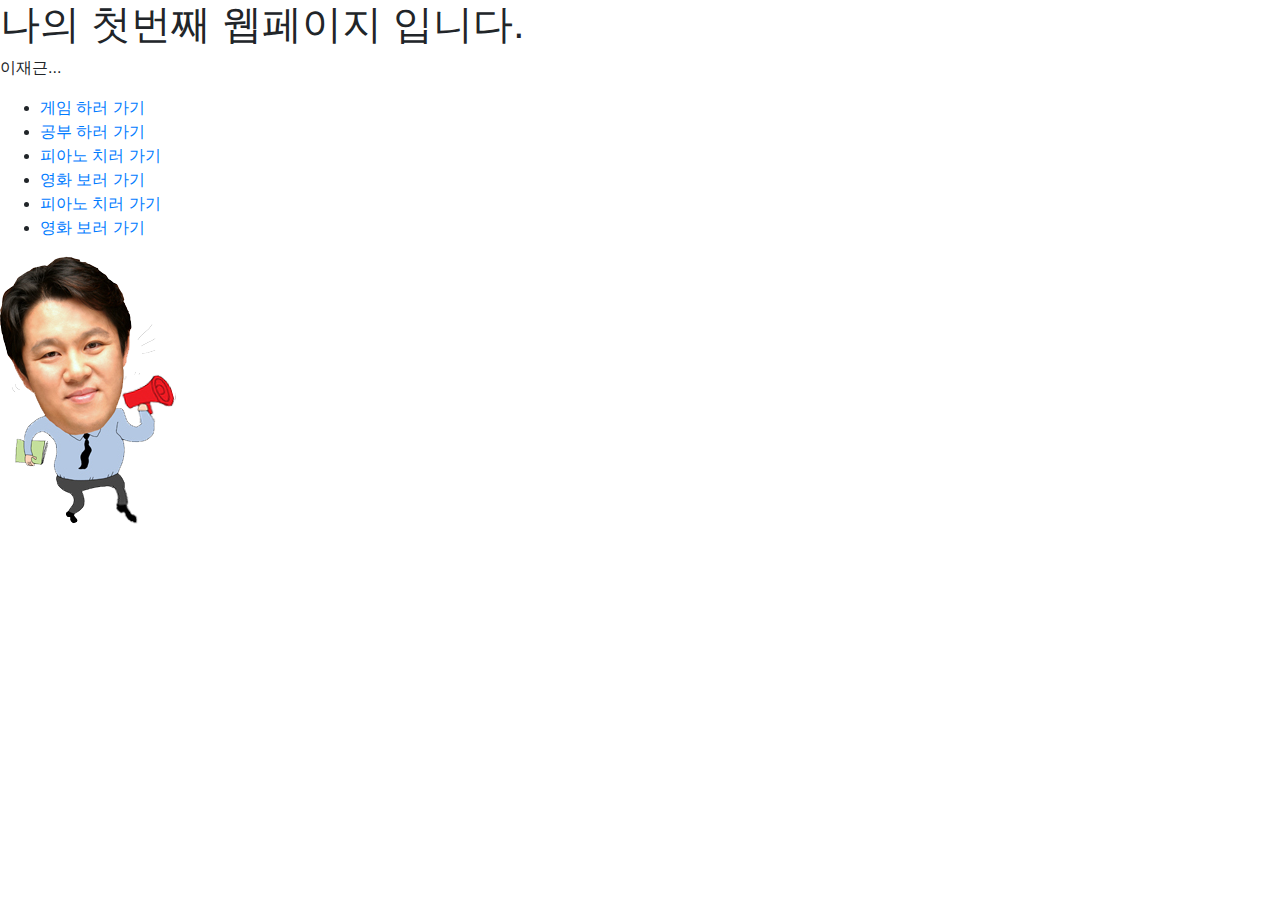
<file: Web01_Hello/WebContent/index.html>
<!DOCTYPE html>
<html>
<head>
<meta charset="UTF-8">
<title>인덱스 페이지 입니다.</title>
<!-- bootstrap css 로딩 -->
<link rel="stylesheet" href="css/bootstrap.css">
<!--                            ↑절대 경로로는 /Web01_Hello/css/bootstrap.css -->
<!-- jquery javascript 로딩 -->
<script src = "js/jquery-3.5.1.js"></script>
</head>
<body>
	<h1>나의 첫번째 웹페이지 입니다.</h1>
	<p>이재근...</p>
	<ul>
		<li><a href="game.html">게임 하러 가기</a></li>
		<li><a href="study.html">공부 하러 가기</a></li>
		<!-- piani.html movie.html 로 이동할수 있도록 링크를 작성해 보세요. -->
		<li><a href="hobby/piano.html">피아노 치러 가기</a></li>
		<li><a href="hobby/movie.html">영화 보러 가기</a></li>
		<!-- 링크를 절대 경로로 작성하기 -->
		<li><a href="/Web01_Hello/hobby/piano.html">피아노 치러 가기</a></li>
		<li><a href="/Web01_Hello/hobby/movie.html">영화 보러 가기</a></li>
	</ul>
	<img src="images/kim1.png">
</body>
</html>
</file>
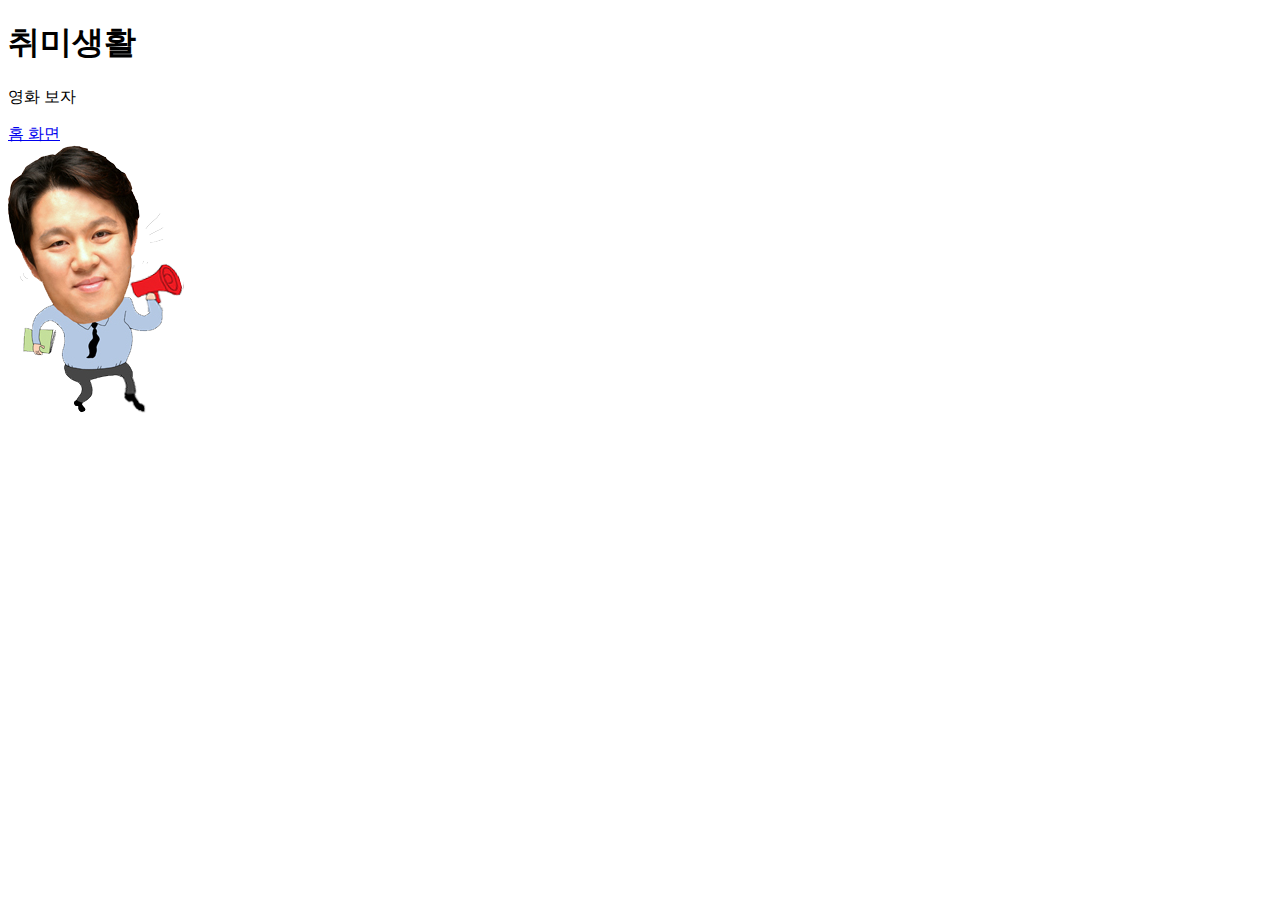
<file: Web01_Hello/WebContent/hobby/movie.html>
<!DOCTYPE html>
<html>
<head>
<meta charset="UTF-8">
<title>/hobby/movie.html</title>
</head>
<body>
	<h1>취미생활</h1>
	<p>영화 보자</p>
	<li><a href = "/Web01_Hello/index.html">홈 화면</a></li>
	<img src="../images/kim1.png">
</body>
</html>
</file>
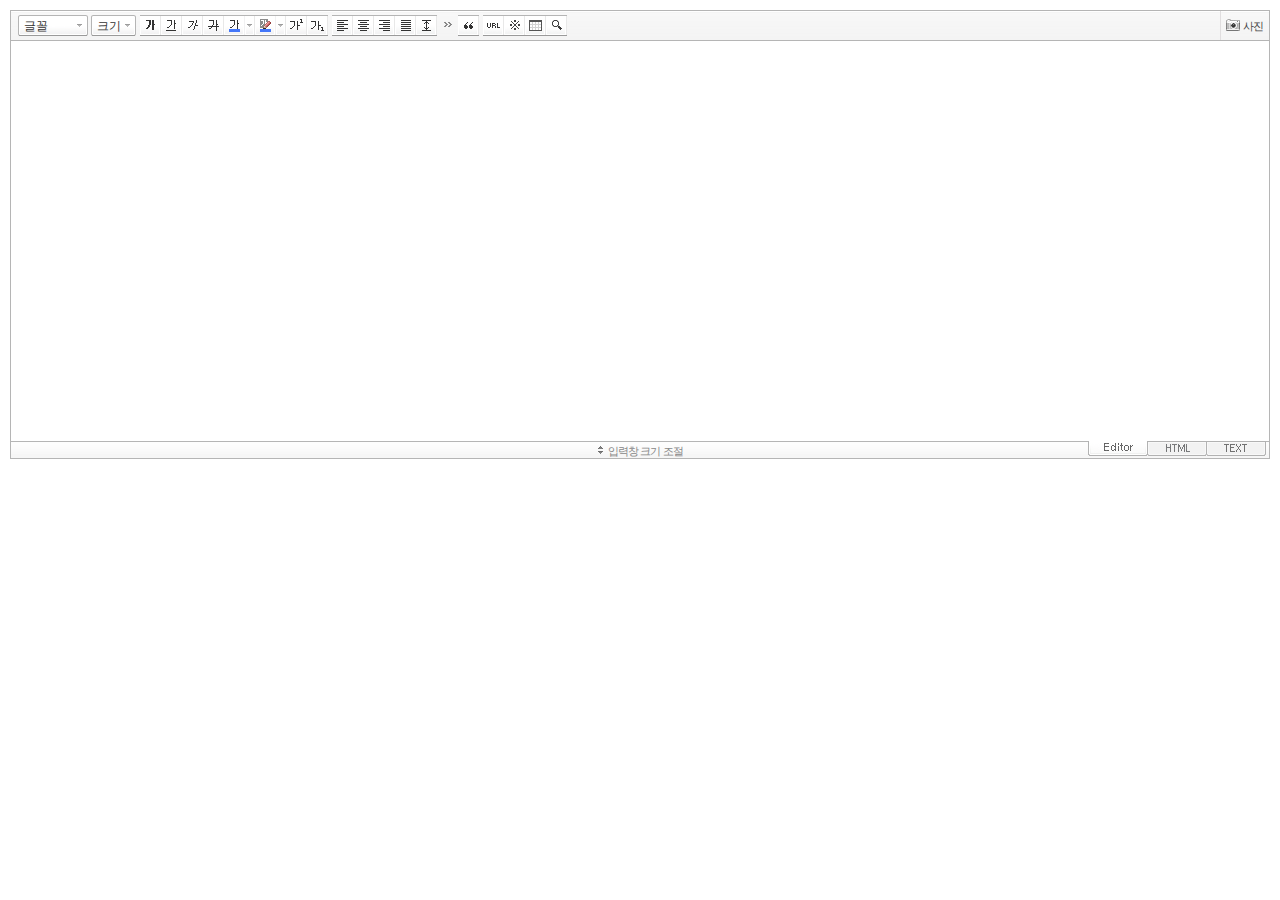
<file: Web07_Login_My/WebContent/SmartEditor/SmartEditor2Skin.html>
<!DOCTYPE HTML PUBLIC "-//W3C//DTD HTML 4.01 Transitional//EN" "http://www.w3.org/TR/html4/loose.dtd">
<html lang="ko">
<head>
<meta http-equiv="Content-Type" content="text/html; charset=utf-8">
<meta http-equiv="Content-Script-Type" content="text/javascript">
<meta http-equiv="Content-Style-Type" content="text/css">
<title>네이버 :: Smart Editor 2 &#8482;</title>
<link href="css/smart_editor2.css" rel="stylesheet" type="text/css">
<style type="text/css">
	body { margin: 10px; }
</style>
<script type="text/javascript" src="./js/jindo.min.js" charset="utf-8"></script>
<script type="text/javascript" src="./js/jindo_component.js" charset="utf-8"></script>
<script type="text/javascript" src="./js/SE2B_Configuration_Service.js" charset="utf-8"></script>	<!-- 설정 파일 -->
<script type="text/javascript" src="./js/SE2B_Configuration_General.js" charset="utf-8"></script>	<!-- 설정 파일 -->
<script type="text/javascript" src="./js/SE2BasicCreator.js" charset="utf-8"></script>

<script src='js/smarteditor2.min.js' charset='utf-8'></script>
<script src='photo_uploader/plugin/hp_SE2M_AttachQuickPhoto.js' charset='utf-8'></script>
</head>
<body>



<span id="rev"></span>

<!-- SE2 Markup Start -->	
<div id="smart_editor2">
	<div id="smart_editor2_content"><a href="#se2_iframe" class="blind">글쓰기영역으로 바로가기</a>
		<div class="se2_tool" id="se2_tool">
			
			<div class="se2_text_tool husky_seditor_text_tool">
			<ul class="se2_font_type">
				<li class="husky_seditor_ui_fontName"><button type="button" class="se2_font_family" title="글꼴"><span class="husky_se2m_current_fontName">글꼴</span></button>
					<!-- 글꼴 레이어 -->
					<div class="se2_layer husky_se_fontName_layer">
						<div class="se2_in_layer">
							<ul class="se2_l_font_fam">
							<li style="display:none"><button type="button"><span>@DisplayName@<span>(</span><em style="font-family:FontFamily;">@SampleText@</em><span>)</span></span></button></li>
							<!--
							<li><button type="button"><span>돋움<span>(</span><em style="font-family:'돋움',Dotum,Sans-serif;">가나다라</em><span>)</span></span></button></li>
							<li><button type="button"><span>돋움체<span>(</span><em style="font-family:'돋움체',DotumChe,Sans-serif;">가나다라</em><span>)</span></span></button></li>
							<li><button type="button"><span>굴림<span>(</span><em style="font-family:'굴림',Gulim,Sans-serif;">가나다라</em><span>)</span></span></button></li>
							<li><button type="button"><span>굴림체<span>(</span><em style="font-family:'굴림체',GulimChe,Sans-serif;">가나다라</em><span>)</span></span></button></li>
							<li><button type="button"><span>바탕<span>(</span><em style="font-family:'바탕',Batang,serif;">가나다라</em><span>)</span></span></button></li>
							<li><button type="button"><span>바탕체<span>(</span><em style="font-family:'바탕체',BatangChe,serif;">가나다라</em><span>)</span></span></button></li>
							<li><button type="button"><span>궁서<span>(</span><em style="font-family:'궁서',Gungsuh,serif;">가나다라</em><span>)</span></span></button></li>
							<li><button type="button"><span>Arial<span>(</span><em style="font-family:arial,Sans-serif;">abcd</em><span>)</span></span></button></li>
							<li><button type="button"><span>Tahoma<span>(</span><em style="font-family:tahoma,Sans-serif;">abcd</em><span>)</span></span></button></li>
							<li><button type="button"><span>Times New Roman<span>(</span><em style="font-family:'Times New Roman',Times,serif;">abcd</em><span>)</span></span></button></li>
							<li><button type="button"><span>Verdana<span>(</span><em style="font-family:verdana,Sans-serif;">abcd</em><span>)</span></span></button></li>
							<li><button type="button"><span>Courier New<span>(</span><em style="font-family:Courier New,Sans-serif;">abcd</em><span>)</span></span></button></li>
							-->
							<li class="se2_division husky_seditor_font_separator"></li>
							<li class="husky_seditor_font_nanumgothic"><button type="button"><span>나눔고딕<span>(</span><em style="font-family:'나눔고딕',NanumGothic,Sans-serif;">가나다라</em><span>)</span></span></button></li>
							<li class="husky_seditor_font_nanummyeongjo"><button type="button"><span>나눔명조<span>(</span><em style="font-family:'나눔명조',NanumMyeongjo,serif;">가나다라</em><span>)</span></span></button></li>
							<li class="husky_seditor_font_nanumgothiccoding"><button type="button"><span>나눔고딕코딩<span>(</span><em style="font-family:'나눔고딕코딩',NanumGothicCoding,Sans-serif;">가나다라</em><span>)</span></span></button></li>
							</ul>
						</div>
					</div>
					<!-- //글꼴 레이어 -->
				</li>

				<li class="husky_seditor_ui_fontSize"><button type="button" class="se2_font_size" title="글자크기"><span class="husky_se2m_current_fontSize">크기</span></button>
					<!-- 폰트 사이즈 레이어 -->
					<div class="se2_layer husky_se_fontSize_layer">
						<div class="se2_in_layer">
							<ul class="se2_l_font_size">
							<li><button type="button" style="height:19px;"><span style="margin-top:4px; margin-bottom:3px; margin-left:5px; font-size:7pt;">가나다라마바사<span style=" font-size:7pt;">(7pt)</span></span></button></li>
							<li><button type="button" style="height:20px;"><span style="margin-bottom:2px; font-size:8pt;">가나다라마바사<span style="font-size:8pt;">(8pt)</span></span></button></li>
							<li><button type="button" style="height:20px;"><span style="margin-bottom:1px; font-size:9pt;">가나다라마바사<span style="font-size:9pt;">(9pt)</span></span></button></li>
							<li><button type="button" style="height:21px;"><span style="margin-bottom:1px; font-size:10pt;">가나다라마바사<span style="font-size:10pt;">(10pt)</span></span></button></li>
							<li><button type="button" style="height:23px;"><span style="margin-bottom:2px; font-size:11pt;">가나다라마바사<span style="font-size:11pt;">(11pt)</span></span></button></li>
							<li><button type="button" style="height:25px;"><span style="margin-bottom:1px; font-size:12pt;">가나다라마바사<span style="font-size:12pt;">(12pt)</span></span></button></li>
							<li><button type="button" style="height:27px;"><span style="margin-bottom:2px; font-size:14pt;">가나다라마바사<span style="margin-left:6px;font-size:14pt;">(14pt)</span></span></button></li>
							<li><button type="button" style="height:33px;"><span style="margin-bottom:1px; font-size:18pt;">가나다라마바사<span style="margin-left:8px;font-size:18pt;">(18pt)</span></span></button></li>
							<li><button type="button" style="height:39px;"><span style="margin-left:3px; font-size:24pt;">가나다라마<span style="margin-left:11px;font-size:24pt;">(24pt)</span></span></button></li>
							<li><button type="button" style="height:53px;"><span style="margin-top:-1px; margin-left:3px; font-size:36pt;">가나다<span style="font-size:36pt;">(36pt)</span></span></button></li>
							</ul>
						</div>
					</div>
					<!-- //폰트 사이즈 레이어 -->
				</li>
</ul><ul>
				<li class="husky_seditor_ui_bold"><button type="button" title="굵게[Ctrl+B]" class="se2_bold"><span class="_buttonRound">굵게[Ctrl+B]</span></button></li>

				<li class="husky_seditor_ui_underline"><button type="button" title="밑줄[Ctrl+U]" class="se2_underline"><span class="_buttonRound">밑줄[Ctrl+U]</span></button></li>

				<li class="husky_seditor_ui_italic"><button type="button" title="기울임꼴[Ctrl+I]" class="se2_italic"><span class="_buttonRound">기울임꼴[Ctrl+I]</span></button></li>

				<li class="husky_seditor_ui_lineThrough"><button type="button" title="취소선[Ctrl+D]" class="se2_tdel"><span class="_buttonRound">취소선[Ctrl+D]</span></button></li>

				<li class="se2_pair husky_seditor_ui_fontColor"><span class="selected_color husky_se2m_fontColor_lastUsed" style="background-color:#4477f9"></span><span class="husky_seditor_ui_fontColorA"><button type="button" title="글자색" class="se2_fcolor"><span>글자색</span></button></span><span class="husky_seditor_ui_fontColorB"><button type="button" title="더보기" class="se2_fcolor_more"><span class="_buttonRound">더보기</span></button></span>				
					<!-- 글자색 -->
					<div class="se2_layer husky_se2m_fontcolor_layer" style="display:none">
						<div class="se2_in_layer husky_se2m_fontcolor_paletteHolder">
							<div class="se2_palette husky_se2m_color_palette">
								<ul class="se2_pick_color">
								<li><button type="button" title="#ff0000" style="background:#ff0000"><span><span>#ff0000</span></span></button></li>
								<li><button type="button" title="#ff6c00" style="background:#ff6c00"><span><span>#ff6c00</span></span></button></li>
								<li><button type="button" title="#ffaa00" style="background:#ffaa00"><span><span>#ffaa00</span></span></button></li>
								<li><button type="button" title="#ffef00" style="background:#ffef00"><span><span>#ffef00</span></span></button></li>
								<li><button type="button" title="#a6cf00" style="background:#a6cf00"><span><span>#a6cf00</span></span></button></li>
								<li><button type="button" title="#009e25" style="background:#009e25"><span><span>#009e25</span></span></button></li>
								<li><button type="button" title="#00b0a2" style="background:#00b0a2"><span><span>#00b0a2</span></span></button></li>
								<li><button type="button" title="#0075c8" style="background:#0075c8"><span><span>#0075c8</span></span></button></li>
								<li><button type="button" title="#3a32c3" style="background:#3a32c3"><span><span>#3a32c3</span></span></button></li>
								<li><button type="button" title="#7820b9" style="background:#7820b9"><span><span>#7820b9</span></span></button></li>
								<li><button type="button" title="#ef007c" style="background:#ef007c"><span><span>#ef007c</span></span></button></li>
								<li><button type="button" title="#000000" style="background:#000000"><span><span>#000000</span></span></button></li>
								<li><button type="button" title="#252525" style="background:#252525"><span><span>#252525</span></span></button></li>
								<li><button type="button" title="#464646" style="background:#464646"><span><span>#464646</span></span></button></li>
								<li><button type="button" title="#636363" style="background:#636363"><span><span>#636363</span></span></button></li>
								<li><button type="button" title="#7d7d7d" style="background:#7d7d7d"><span><span>#7d7d7d</span></span></button></li>
								<li><button type="button" title="#9a9a9a" style="background:#9a9a9a"><span><span>#9a9a9a</span></span></button></li>
								<li><button type="button" title="#ffe8e8" style="background:#ffe8e8"><span><span>#9a9a9a</span></span></button></li>
								<li><button type="button" title="#f7e2d2" style="background:#f7e2d2"><span><span>#f7e2d2</span></span></button></li>
								<li><button type="button" title="#f5eddc" style="background:#f5eddc"><span><span>#f5eddc</span></span></button></li>
								<li><button type="button" title="#f5f4e0" style="background:#f5f4e0"><span><span>#f5f4e0</span></span></button></li>
								<li><button type="button" title="#edf2c2" style="background:#edf2c2"><span><span>#edf2c2</span></span></button></li>
								<li><button type="button" title="#def7e5" style="background:#def7e5"><span><span>#def7e5</span></span></button></li>
								<li><button type="button" title="#d9eeec" style="background:#d9eeec"><span><span>#d9eeec</span></span></button></li>
								<li><button type="button" title="#c9e0f0" style="background:#c9e0f0"><span><span>#c9e0f0</span></span></button></li>
								<li><button type="button" title="#d6d4eb" style="background:#d6d4eb"><span><span>#d6d4eb</span></span></button></li>
								<li><button type="button" title="#e7dbed" style="background:#e7dbed"><span><span>#e7dbed</span></span></button></li>
								<li><button type="button" title="#f1e2ea" style="background:#f1e2ea"><span><span>#f1e2ea</span></span></button></li>
								<li><button type="button" title="#acacac" style="background:#acacac"><span><span>#acacac</span></span></button></li>
								<li><button type="button" title="#c2c2c2" style="background:#c2c2c2"><span><span>#c2c2c2</span></span></button></li>
								<li><button type="button" title="#cccccc" style="background:#cccccc"><span><span>#cccccc</span></span></button></li>
								<li><button type="button" title="#e1e1e1" style="background:#e1e1e1"><span><span>#e1e1e1</span></span></button></li>
								<li><button type="button" title="#ebebeb" style="background:#ebebeb"><span><span>#ebebeb</span></span></button></li>
								<li><button type="button" title="#ffffff" style="background:#ffffff"><span><span>#ffffff</span></span></button></li>
								</ul>
								<ul class="se2_pick_color" style="width:156px;">
								<li><button type="button" title="#e97d81" style="background:#e97d81"><span><span>#e97d81</span></span></button></li>
								<li><button type="button" title="#e19b73" style="background:#e19b73"><span><span>#e19b73</span></span></button></li>
								<li><button type="button" title="#d1b274" style="background:#d1b274"><span><span>#d1b274</span></span></button></li>
								<li><button type="button" title="#cfcca2" style="background:#cfcca2"><span><span>#cfcca2</span></span></button></li>
								<li><button type="button" title="#cfcca2" style="background:#cfcca2"><span><span>#cfcca2</span></span></button></li>
								<li><button type="button" title="#61b977" style="background:#61b977"><span><span>#61b977</span></span></button></li>
								<li><button type="button" title="#53aea8" style="background:#53aea8"><span><span>#53aea8</span></span></button></li>
								<li><button type="button" title="#518fbb" style="background:#518fbb"><span><span>#518fbb</span></span></button></li>
								<li><button type="button" title="#6a65bb" style="background:#6a65bb"><span><span>#6a65bb</span></span></button></li>
								<li><button type="button" title="#9a54ce" style="background:#9a54ce"><span><span>#9a54ce</span></span></button></li>
								<li><button type="button" title="#e573ae" style="background:#e573ae"><span><span>#e573ae</span></span></button></li>
								<li><button type="button" title="#5a504b" style="background:#5a504b"><span><span>#5a504b</span></span></button></li>
								<li><button type="button" title="#767b86" style="background:#767b86"><span><span>#767b86</span></span></button></li>
								<li><button type="button" title="#951015" style="background:#951015"><span><span>#951015</span></span></button></li>
								<li><button type="button" title="#6e391a" style="background:#6e391a"><span><span>#6e391a</span></span></button></li>
								<li><button type="button" title="#785c25" style="background:#785c25"><span><span>#785c25</span></span></button></li>
								<li><button type="button" title="#5f5b25" style="background:#5f5b25"><span><span>#5f5b25</span></span></button></li>
								<li><button type="button" title="#4c511f" style="background:#4c511f"><span><span>#4c511f</span></span></button></li>
								<li><button type="button" title="#1c4827" style="background:#1c4827"><span><span>#1c4827</span></span></button></li>
								<li><button type="button" title="#0d514c" style="background:#0d514c"><span><span>#0d514c</span></span></button></li>
								<li><button type="button" title="#1b496a" style="background:#1b496a"><span><span>#1b496a</span></span></button></li>
								<li><button type="button" title="#2b285f" style="background:#2b285f"><span><span>#2b285f</span></span></button></li>
								<li><button type="button" title="#45245b" style="background:#45245b"><span><span>#45245b</span></span></button></li>
								<li><button type="button" title="#721947" style="background:#721947"><span><span>#721947</span></span></button></li>
								<li><button type="button" title="#352e2c" style="background:#352e2c"><span><span>#352e2c</span></span></button></li>
								<li><button type="button" title="#3c3f45" style="background:#3c3f45"><span><span>#3c3f45</span></span></button></li>
								</ul>
								<button type="button" title="더보기" class="se2_view_more husky_se2m_color_palette_more_btn"><span>더보기</span></button>
								<div class="husky_se2m_color_palette_recent" style="display:none">
									<h4>최근 사용한 색</h4>
									<ul class="se2_pick_color">
									<li></li>
									<!-- 최근 사용한 색 템플릿 -->
									<!-- <li><button type="button" title="#e97d81" style="background:#e97d81"><span><span>#e97d81</span></span></button></li> -->
									<!-- //최근 사용한 색 템플릿 -->
									</ul>
								</div>								
								<div class="se2_palette2 husky_se2m_color_palette_colorpicker">
									<!--form action="http://test.emoticon.naver.com/colortable/TextAdd.nhn" method="post"-->
										<div class="se2_color_set">
											<span class="se2_selected_color"><span class="husky_se2m_cp_preview" style="background:#e97d81"></span></span><input type="text" name="" class="input_ty1 husky_se2m_cp_colorcode" value="#e97d81"><button type="button" class="se2_btn_insert husky_se2m_color_palette_ok_btn" title="입력"><span>입력</span></button></div>
										<!--input type="hidden" name="callback" value="http://test.emoticon.naver.com/colortable/result.jsp" />
										<input type="hidden" name="callback_func" value="1" />
										<input type="hidden" name="text_key" value="" />
										<input type="hidden" name="text_data" value="" />
									</form-->
									<div class="se2_gradation1 husky_se2m_cp_colpanel"></div>
									<div class="se2_gradation2 husky_se2m_cp_huepanel"></div>
								</div>
							</div>
                        </div>
					</div>
                    <!-- //글자색 -->
				</li>

				<li class="se2_pair husky_seditor_ui_BGColor"><span class="selected_color husky_se2m_BGColor_lastUsed" style="background-color:#4477f9"></span><span class="husky_seditor_ui_BGColorA"><button type="button" title="배경색" class="se2_bgcolor"><span>배경색</span></button></span><span class="husky_seditor_ui_BGColorB"><button type="button" title="더보기" class="se2_bgcolor_more"><span class="_buttonRound">더보기</span></button></span>
					<!-- 배경색 -->
					<div class="se2_layer se2_layer husky_se2m_BGColor_layer" style="display:none">
						<div class="se2_in_layer">
							<div class="se2_palette_bgcolor">
								<ul class="se2_background husky_se2m_bgcolor_list">
								<li><button type="button" title="배경색#ff0000 글자색#ffffff" style="background:#ff0000; color:#ffffff"><span><span>가나다</span></span></button></li>								
								<li><button type="button" title="배경색#6d30cf 글자색#ffffff" style="background:#6d30cf; color:#ffffff"><span><span>가나다</span></span></button></li>
								<li><button type="button" title="배경색#000000 글자색#ffffff" style="background:#000000; color:#ffffff"><span><span>가나다</span></span></button></li>
								<li><button type="button" title="배경색#ff6600 글자색#ffffff" style="background:#ff6600; color:#ffffff"><span><span>가나다</span></span></button></li>
								<li><button type="button" title="배경색#3333cc 글자색#ffffff" style="background:#3333cc; color:#ffffff"><span><span>가나다</span></span></button></li>
								<li><button type="button" title="배경색#333333 글자색#ffff00" style="background:#333333; color:#ffff00"><span><span>가나다</span></span></button></li>
								<li><button type="button" title="배경색#ffa700 글자색#ffffff" style="background:#ffa700; color:#ffffff"><span><span>가나다</span></span></button></li>
								<li><button type="button" title="배경색#009999 글자색#ffffff" style="background:#009999; color:#ffffff"><span><span>가나다</span></span></button></li>
								<li><button type="button" title="배경색#8e8e8e 글자색#ffffff" style="background:#8e8e8e; color:#ffffff"><span><span>가나다</span></span></button></li>								
								<li><button type="button" title="배경색#cc9900 글자색#ffffff" style="background:#cc9900; color:#ffffff"><span><span>가나다</span></span></button></li>
								<li><button type="button" title="배경색#77b02b 글자색#ffffff" style="background:#77b02b; color:#ffffff"><span><span>가나다</span></span></button></li>
								<li><button type="button" title="배경색#ffffff 글자색#000000" style="background:#ffffff; color:#000000"><span><span>가나다</span></span></button></li>
								</ul>
							</div>
							<div class="husky_se2m_BGColor_paletteHolder"></div>
                        </div>
					</div>
                    <!-- //배경색 -->
				</li>

				<li class="husky_seditor_ui_superscript"><button type="button" title="윗첨자" class="se2_sup"><span class="_buttonRound">윗첨자</span></button></li>

				<li class="husky_seditor_ui_subscript"><button type="button" title="아래첨자" class="se2_sub"><span class="_buttonRound">아래첨자</span></button></li>
</ul><ul>
				<li class="husky_seditor_ui_justifyleft"><button type="button" title="왼쪽정렬" class="se2_left"><span class="_buttonRound">왼쪽정렬</span></button></li>

				<li class="husky_seditor_ui_justifycenter"><button type="button" title="가운데정렬" class="se2_center"><span class="_buttonRound">가운데정렬</span></button></li>

				<li class="husky_seditor_ui_justifyright"><button type="button" title="오른쪽정렬" class="se2_right"><span class="_buttonRound">오른쪽정렬</span></button></li>

				<li class="husky_seditor_ui_justifyfull"><button type="button" title="양쪽정렬" class="se2_justify"><span class="_buttonRound">양쪽정렬</span></button></li>

				<li class="husky_seditor_ui_lineHeight"><button type="button" title="줄간격" class="se2_lineheight" ><span class="_buttonRound">줄간격</span></button>
					<!-- 줄간격 레이어 -->
					<div class="se2_layer husky_se2m_lineHeight_layer">
						<div class="se2_in_layer">
							<ul class="se2_l_line_height">
							<li><button type="button"><span>50%</span></button></li>
							<li><button type="button"><span>80%</span></button></li>
							<li><button type="button"><span>100%</span></button></li>
							<li><button type="button"><span>120%</span></button></li>
							<li><button type="button"><span>150%</span></button></li>
							<li><button type="button"><span>180%</span></button></li>
							<li><button type="button"><span>200%</span></button></li>
							</ul>
							<div class="se2_l_line_height_user husky_se2m_lineHeight_direct_input">
								<h3>직접 입력</h3>
								<span class="bx_input">
								<input type="text" class="input_ty1" maxlength="3" style="width:75px">
								<button type="button" title="1% 더하기" class="btn_up"><span>1% 더하기</span></button>
								<button type="button" title="1% 빼기" class="btn_down"><span>1% 빼기</span></button>
								</span>		
								<div class="btn_area">
									<button type="button" class="se2_btn_apply3"><span>적용</span></button><button type="button" class="se2_btn_cancel3"><span>취소</span></button>
								</div>
							</div>
						</div>
					</div>
					<!-- //줄간격 레이어 -->
				</li>
</ul><ul>
				<li class="husky_seditor_ui_text_more" id="se2_text_more"><button title="더보기" type="button" class="se2_text_tool_more"><span>더보기</span></button>
					<div class="se2_sub_text_tool se2_sub_step1">
						<ul>
						<li class="husky_seditor_ui_orderedlist"><button type="button" title="번호매기기" class="se2_ol"><span class="_buttonRound">번호매기기</span></button></li>
						<li class="husky_seditor_ui_unorderedlist"><button type="button" title="글머리기호" class="se2_ul"><span class="_buttonRound">글머리기호</span></button></li>
						<li class="husky_seditor_ui_outdent"><button type="button" title="내어쓰기[Shift+Tab]" class="se2_outdent"><span class="_buttonRound">내어쓰기[Shift+Tab]</span></button></li>
						<li class="husky_seditor_ui_indent"><button type="button" title="들여쓰기[Tab]" class="se2_indent"><span class="_buttonRound">들여쓰기[Tab]</span></button></li>
						</ul>
					</div>
				</li>
</ul><ul>
				<li class="husky_seditor_ui_quote"><button type="button" title="인용구" class="se2_blockquote"><span class="_buttonRound">인용구</span></button>
					<!-- 인용구 -->
					<div class="se2_layer husky_seditor_blockquote_layer" style="margin-left:-407px; display:none;">
						<div class="se2_in_layer">
							<div class="se2_quote">
								<ul>
								<li class="q1"><button type="button" class="se2_quote1"><span><span>인용구 스타일1</span></span></button></li>
								<li class="q2"><button type="button" class="se2_quote2"><span><span>인용구 스타일2</span></span></button></li>
								<li class="q3"><button type="button" class="se2_quote3"><span><span>인용구 스타일3</span></span></button></li>
								<li class="q4"><button type="button" class="se2_quote4"><span><span>인용구 스타일4</span></span></button></li>
								<li class="q5"><button type="button" class="se2_quote5"><span><span>인용구 스타일5</span></span></button></li>
								<li class="q6"><button type="button" class="se2_quote6"><span><span>인용구 스타일6</span></span></button></li>
								<li class="q7"><button type="button" class="se2_quote7"><span><span>인용구 스타일7</span></span></button></li>
								<li class="q8"><button type="button" class="se2_quote8"><span><span>인용구 스타일8</span></span></button></li>
								<li class="q9"><button type="button" class="se2_quote9"><span><span>인용구 스타일9</span></span></button></li>
								<li class="q10"><button type="button" class="se2_quote10"><span><span>인용구 스타일10</span></span></button></li>
								</ul>
								<button type="button" class="se2_cancel2"><span>적용취소</span></button>
							</div>
						</div>
					</div>
					<!-- //인용구 -->
				</li>
</ul><ul>
				<li class="husky_seditor_ui_hyperlink"><button type="button" title="링크" class="se2_url"><span class="_buttonRound">링크</span></button>
					<!-- 링크 -->
					<div class="se2_layer" style="margin-left:-285px">
						<div class="se2_in_layer">
							<div class="se2_url2">
								<input type="text" class="input_ty1" value="http://">
								<button type="button" class="se2_apply"><span>적용</span></button><button type="button" class="se2_cancel"><span>취소</span></button>
							</div>
						</div>
					</div>
					<!-- //링크 -->
				</li>

				<li class="husky_seditor_ui_sCharacter"><button type="button" title="특수기호" class="se2_character"><span class="_buttonRound">특수기호</span></button>
					<!-- 특수기호 -->
					<div class="se2_layer husky_seditor_sCharacter_layer" style="margin-left:-448px;">
						<div class="se2_in_layer">
							<div class="se2_bx_character">
								<ul class="se2_char_tab">
								<li class="active"><button type="button" title="일반기호" class="se2_char1"><span>일반기호</span></button>
									<div class="se2_s_character">
										<ul class="husky_se2m_sCharacter_list">
											<li></li>
											<!-- 일반기호 목록 -->
											<!-- <li class="hover"><button type="button"><span>｛</span></button></li><li class="active"><button type="button"><span>｝</span></button></li><li><button type="button"><span>〔</span></button></li><li><button type="button"><span>〕</span></button></li><li><button type="button"><span>〈</span></button></li><li><button type="button"><span>〉</span></button></li><li><button type="button"><span>《</span></button></li><li><button type="button"><span>》</span></button></li><li><button type="button"><span>「</span></button></li><li><button type="button"><span>」</span></button></li><li><button type="button"><span>『</span></button></li><li><button type="button"><span>』</span></button></li><li><button type="button"><span>【</span></button></li><li><button type="button"><span>】</span></button></li><li><button type="button"><span>‘</span></button></li><li><button type="button"><span>’</span></button></li><li><button type="button"><span>“</span></button></li><li><button type="button"><span>”</span></button></li><li><button type="button"><span>、</span></button></li><li><button type="button"><span>。</span></button></li><li><button type="button"><span>·</span></button></li><li><button type="button"><span>‥</span></button></li><li><button type="button"><span>…</span></button></li><li><button type="button"><span>§</span></button></li><li><button type="button"><span>※</span></button></li><li><button type="button"><span>☆</span></button></li><li><button type="button"><span>★</span></button></li><li><button type="button"><span>○</span></button></li><li><button type="button"><span>●</span></button></li><li><button type="button"><span>◎</span></button></li><li><button type="button"><span>◇</span></button></li><li><button type="button"><span>◆</span></button></li><li><button type="button"><span>□</span></button></li><li><button type="button"><span>■</span></button></li><li><button type="button"><span>△</span></button></li><li><button type="button"><span>▲</span></button></li><li><button type="button"><span>▽</span></button></li><li><button type="button"><span>▼</span></button></li><li><button type="button"><span>◁</span></button></li><li><button type="button"><span>◀</span></button></li><li><button type="button"><span>▷</span></button></li><li><button type="button"><span>▶</span></button></li><li><button type="button"><span>♤</span></button></li><li><button type="button"><span>♠</span></button></li><li><button type="button"><span>♡</span></button></li><li><button type="button"><span>♥</span></button></li><li><button type="button"><span>♧</span></button></li><li><button type="button"><span>♣</span></button></li><li><button type="button"><span>⊙</span></button></li><li><button type="button"><span>◈</span></button></li><li><button type="button"><span>▣</span></button></li><li><button type="button"><span>◐</span></button></li><li><button type="button"><span>◑</span></button></li><li><button type="button"><span>▒</span></button></li><li><button type="button"><span>▤</span></button></li><li><button type="button"><span>▥</span></button></li><li><button type="button"><span>▨</span></button></li><li><button type="button"><span>▧</span></button></li><li><button type="button"><span>▦</span></button></li><li><button type="button"><span>▩</span></button></li><li><button type="button"><span>±</span></button></li><li><button type="button"><span>×</span></button></li><li><button type="button"><span>÷</span></button></li><li><button type="button"><span>≠</span></button></li><li><button type="button"><span>≤</span></button></li><li><button type="button"><span>≥</span></button></li><li><button type="button"><span>∞</span></button></li><li><button type="button"><span>∴</span></button></li><li><button type="button"><span>°</span></button></li><li><button type="button"><span>′</span></button></li><li><button type="button"><span>″</span></button></li><li><button type="button"><span>∠</span></button></li><li><button type="button"><span>⊥</span></button></li><li><button type="button"><span>⌒</span></button></li><li><button type="button"><span>∂</span></button></li><li><button type="button"><span>≡</span></button></li><li><button type="button"><span>≒</span></button></li><li><button type="button"><span>≪</span></button></li><li><button type="button"><span>≫</span></button></li><li><button type="button"><span>√</span></button></li><li><button type="button"><span>∽</span></button></li><li><button type="button"><span>∝</span></button></li><li><button type="button"><span>∵</span></button></li><li><button type="button"><span>∫</span></button></li><li><button type="button"><span>∬</span></button></li><li><button type="button"><span>∈</span></button></li><li><button type="button"><span>∋</span></button></li><li><button type="button"><span>⊆</span></button></li><li><button type="button"><span>⊇</span></button></li><li><button type="button"><span>⊂</span></button></li><li><button type="button"><span>⊃</span></button></li><li><button type="button"><span>∪</span></button></li><li><button type="button"><span>∩</span></button></li><li><button type="button"><span>∧</span></button></li><li><button type="button"><span>∨</span></button></li><li><button type="button"><span>￢</span></button></li><li><button type="button"><span>⇒</span></button></li><li><button type="button"><span>⇔</span></button></li><li><button type="button"><span>∀</span></button></li><li><button type="button"><span>∃</span></button></li><li><button type="button"><span>´</span></button></li><li><button type="button"><span>～</span></button></li><li><button type="button"><span>ˇ</span></button></li><li><button type="button"><span>˘</span></button></li><li><button type="button"><span>˝</span></button></li><li><button type="button"><span>˚</span></button></li><li><button type="button"><span>˙</span></button></li><li><button type="button"><span>¸</span></button></li><li><button type="button"><span>˛</span></button></li><li><button type="button"><span>¡</span></button></li><li><button type="button"><span>¿</span></button></li><li><button type="button"><span>ː</span></button></li><li><button type="button"><span>∮</span></button></li><li><button type="button"><span>∑</span></button></li><li><button type="button"><span>∏</span></button></li><li><button type="button"><span>♭</span></button></li><li><button type="button"><span>♩</span></button></li><li><button type="button"><span>♪</span></button></li><li><button type="button"><span>♬</span></button></li><li><button type="button"><span>㉿</span></button></li><li><button type="button"><span>→</span></button></li><li><button type="button"><span>←</span></button></li><li><button type="button"><span>↑</span></button></li><li><button type="button"><span>↓</span></button></li><li><button type="button"><span>↔</span></button></li><li><button type="button"><span>↕</span></button></li><li><button type="button"><span>↗</span></button></li><li><button type="button"><span>↙</span></button></li><li><button type="button"><span>↖</span></button></li><li><button type="button"><span>↘</span></button></li><li><button type="button"><span>㈜</span></button></li><li><button type="button"><span>№</span></button></li><li><button type="button"><span>㏇</span></button></li><li><button type="button"><span>™</span></button></li><li><button type="button"><span>㏂</span></button></li><li><button type="button"><span>㏘</span></button></li><li><button type="button"><span>℡</span></button></li><li><button type="button"><span>♨</span></button></li><li><button type="button"><span>☏</span></button></li><li><button type="button"><span>☎</span></button></li><li><button type="button"><span>☜</span></button></li><li><button type="button"><span>☞</span></button></li><li><button type="button"><span>¶</span></button></li><li><button type="button"><span>†</span></button></li><li><button type="button"><span>‡</span></button></li><li><button type="button"><span>®</span></button></li><li><button type="button"><span>ª</span></button></li><li><button type="button"><span>º</span></button></li><li><button type="button"><span>♂</span></button></li><li><button type="button"><span>♀</span></button></li> -->
										</ul>
									</div>
								</li>
								<li><button type="button" title="숫자와 단위" class="se2_char2"><span>숫자와 단위</span></button>
									<div class="se2_s_character">
										<ul class="husky_se2m_sCharacter_list">
											<li></li>
											<!-- 숫자와 단위 목록 -->
											<!-- <li class="hover"><button type="button"><span>½</span></button></li><li><button type="button"><span>⅓</span></button></li><li><button type="button"><span>⅔</span></button></li><li><button type="button"><span>¼</span></button></li><li><button type="button"><span>¾</span></button></li><li><button type="button"><span>⅛</span></button></li><li><button type="button"><span>⅜</span></button></li><li><button type="button"><span>⅝</span></button></li><li><button type="button"><span>⅞</span></button></li><li><button type="button"><span>¹</span></button></li><li><button type="button"><span>²</span></button></li><li><button type="button"><span>³</span></button></li><li><button type="button"><span>⁴</span></button></li><li><button type="button"><span>ⁿ</span></button></li><li><button type="button"><span>₁</span></button></li><li><button type="button"><span>₂</span></button></li><li><button type="button"><span>₃</span></button></li><li><button type="button"><span>₄</span></button></li><li><button type="button"><span>Ⅰ</span></button></li><li><button type="button"><span>Ⅱ</span></button></li><li><button type="button"><span>Ⅲ</span></button></li><li><button type="button"><span>Ⅳ</span></button></li><li><button type="button"><span>Ⅴ</span></button></li><li><button type="button"><span>Ⅵ</span></button></li><li><button type="button"><span>Ⅶ</span></button></li><li><button type="button"><span>Ⅷ</span></button></li><li><button type="button"><span>Ⅸ</span></button></li><li><button type="button"><span>Ⅹ</span></button></li><li><button type="button"><span>ⅰ</span></button></li><li><button type="button"><span>ⅱ</span></button></li><li><button type="button"><span>ⅲ</span></button></li><li><button type="button"><span>ⅳ</span></button></li><li><button type="button"><span>ⅴ</span></button></li><li><button type="button"><span>ⅵ</span></button></li><li><button type="button"><span>ⅶ</span></button></li><li><button type="button"><span>ⅷ</span></button></li><li><button type="button"><span>ⅸ</span></button></li><li><button type="button"><span>ⅹ</span></button></li><li><button type="button"><span>￦</span></button></li><li><button type="button"><span>$</span></button></li><li><button type="button"><span>￥</span></button></li><li><button type="button"><span>￡</span></button></li><li><button type="button"><span>€</span></button></li><li><button type="button"><span>℃</span></button></li><li><button type="button"><span>A</span></button></li><li><button type="button"><span>℉</span></button></li><li><button type="button"><span>￠</span></button></li><li><button type="button"><span>¤</span></button></li><li><button type="button"><span>‰</span></button></li><li><button type="button"><span>㎕</span></button></li><li><button type="button"><span>㎖</span></button></li><li><button type="button"><span>㎗</span></button></li><li><button type="button"><span>ℓ</span></button></li><li><button type="button"><span>㎘</span></button></li><li><button type="button"><span>㏄</span></button></li><li><button type="button"><span>㎣</span></button></li><li><button type="button"><span>㎤</span></button></li><li><button type="button"><span>㎥</span></button></li><li><button type="button"><span>㎦</span></button></li><li><button type="button"><span>㎙</span></button></li><li><button type="button"><span>㎚</span></button></li><li><button type="button"><span>㎛</span></button></li><li><button type="button"><span>㎜</span></button></li><li><button type="button"><span>㎝</span></button></li><li><button type="button"><span>㎞</span></button></li><li><button type="button"><span>㎟</span></button></li><li><button type="button"><span>㎠</span></button></li><li><button type="button"><span>㎡</span></button></li><li><button type="button"><span>㎢</span></button></li><li><button type="button"><span>㏊</span></button></li><li><button type="button"><span>㎍</span></button></li><li><button type="button"><span>㎎</span></button></li><li><button type="button"><span>㎏</span></button></li><li><button type="button"><span>㏏</span></button></li><li><button type="button"><span>㎈</span></button></li><li><button type="button"><span>㎉</span></button></li><li><button type="button"><span>㏈</span></button></li><li><button type="button"><span>㎧</span></button></li><li><button type="button"><span>㎨</span></button></li><li><button type="button"><span>㎰</span></button></li><li><button type="button"><span>㎱</span></button></li><li><button type="button"><span>㎲</span></button></li><li><button type="button"><span>㎳</span></button></li><li><button type="button"><span>㎴</span></button></li><li><button type="button"><span>㎵</span></button></li><li><button type="button"><span>㎶</span></button></li><li><button type="button"><span>㎷</span></button></li><li><button type="button"><span>㎸</span></button></li><li><button type="button"><span>㎹</span></button></li><li><button type="button"><span>㎀</span></button></li><li><button type="button"><span>㎁</span></button></li><li><button type="button"><span>㎂</span></button></li><li><button type="button"><span>㎃</span></button></li><li><button type="button"><span>㎄</span></button></li><li><button type="button"><span>㎺</span></button></li><li><button type="button"><span>㎻</span></button></li><li><button type="button"><span>㎼</span></button></li><li><button type="button"><span>㎽</span></button></li><li><button type="button"><span>㎾</span></button></li><li><button type="button"><span>㎿</span></button></li><li><button type="button"><span>㎐</span></button></li><li><button type="button"><span>㎑</span></button></li><li><button type="button"><span>㎒</span></button></li><li><button type="button"><span>㎓</span></button></li><li><button type="button"><span>㎔</span></button></li><li><button type="button"><span>Ω</span></button></li><li><button type="button"><span>㏀</span></button></li><li><button type="button"><span>㏁</span></button></li><li><button type="button"><span>㎊</span></button></li><li><button type="button"><span>㎋</span></button></li><li><button type="button"><span>㎌</span></button></li><li><button type="button"><span>㏖</span></button></li><li><button type="button"><span>㏅</span></button></li><li><button type="button"><span>㎭</span></button></li><li><button type="button"><span>㎮</span></button></li><li><button type="button"><span>㎯</span></button></li><li><button type="button"><span>㏛</span></button></li><li><button type="button"><span>㎩</span></button></li><li><button type="button"><span>㎪</span></button></li><li><button type="button"><span>㎫</span></button></li><li><button type="button"><span>㎬</span></button></li><li><button type="button"><span>㏝</span></button></li><li><button type="button"><span>㏐</span></button></li><li><button type="button"><span>㏓</span></button></li><li><button type="button"><span>㏃</span></button></li><li><button type="button"><span>㏉</span></button></li><li><button type="button"><span>㏜</span></button></li><li><button type="button"><span>㏆</span></button></li> -->
										</ul>
									</div>
								</li>
								<li><button type="button" title="원,괄호" class="se2_char3"><span>원,괄호</span></button>
									<div class="se2_s_character">
										<ul class="husky_se2m_sCharacter_list">
											<li></li>
											<!-- 원,괄호 목록 -->
											<!-- <li><button type="button"><span>㉠</span></button></li><li><button type="button"><span>㉡</span></button></li><li><button type="button"><span>㉢</span></button></li><li><button type="button"><span>㉣</span></button></li><li><button type="button"><span>㉤</span></button></li><li><button type="button"><span>㉥</span></button></li><li><button type="button"><span>㉦</span></button></li><li><button type="button"><span>㉧</span></button></li><li><button type="button"><span>㉨</span></button></li><li><button type="button"><span>㉩</span></button></li><li><button type="button"><span>㉪</span></button></li><li><button type="button"><span>㉫</span></button></li><li><button type="button"><span>㉬</span></button></li><li><button type="button"><span>㉭</span></button></li><li><button type="button"><span>㉮</span></button></li><li><button type="button"><span>㉯</span></button></li><li><button type="button"><span>㉰</span></button></li><li><button type="button"><span>㉱</span></button></li><li><button type="button"><span>㉲</span></button></li><li><button type="button"><span>㉳</span></button></li><li><button type="button"><span>㉴</span></button></li><li><button type="button"><span>㉵</span></button></li><li><button type="button"><span>㉶</span></button></li><li><button type="button"><span>㉷</span></button></li><li><button type="button"><span>㉸</span></button></li><li><button type="button"><span>㉹</span></button></li><li><button type="button"><span>㉺</span></button></li><li><button type="button"><span>㉻</span></button></li><li><button type="button"><span>ⓐ</span></button></li><li><button type="button"><span>ⓑ</span></button></li><li><button type="button"><span>ⓒ</span></button></li><li><button type="button"><span>ⓓ</span></button></li><li><button type="button"><span>ⓔ</span></button></li><li><button type="button"><span>ⓕ</span></button></li><li><button type="button"><span>ⓖ</span></button></li><li><button type="button"><span>ⓗ</span></button></li><li><button type="button"><span>ⓘ</span></button></li><li><button type="button"><span>ⓙ</span></button></li><li><button type="button"><span>ⓚ</span></button></li><li><button type="button"><span>ⓛ</span></button></li><li><button type="button"><span>ⓜ</span></button></li><li><button type="button"><span>ⓝ</span></button></li><li><button type="button"><span>ⓞ</span></button></li><li><button type="button"><span>ⓟ</span></button></li><li><button type="button"><span>ⓠ</span></button></li><li><button type="button"><span>ⓡ</span></button></li><li><button type="button"><span>ⓢ</span></button></li><li><button type="button"><span>ⓣ</span></button></li><li><button type="button"><span>ⓤ</span></button></li><li><button type="button"><span>ⓥ</span></button></li><li><button type="button"><span>ⓦ</span></button></li><li><button type="button"><span>ⓧ</span></button></li><li><button type="button"><span>ⓨ</span></button></li><li><button type="button"><span>ⓩ</span></button></li><li><button type="button"><span>①</span></button></li><li><button type="button"><span>②</span></button></li><li><button type="button"><span>③</span></button></li><li><button type="button"><span>④</span></button></li><li><button type="button"><span>⑤</span></button></li><li><button type="button"><span>⑥</span></button></li><li><button type="button"><span>⑦</span></button></li><li><button type="button"><span>⑧</span></button></li><li><button type="button"><span>⑨</span></button></li><li><button type="button"><span>⑩</span></button></li><li><button type="button"><span>⑪</span></button></li><li><button type="button"><span>⑫</span></button></li><li><button type="button"><span>⑬</span></button></li><li><button type="button"><span>⑭</span></button></li><li><button type="button"><span>⑮</span></button></li><li><button type="button"><span>㈀</span></button></li><li><button type="button"><span>㈁</span></button></li><li class="hover"><button type="button"><span>㈂</span></button></li><li><button type="button"><span>㈃</span></button></li><li><button type="button"><span>㈄</span></button></li><li><button type="button"><span>㈅</span></button></li><li><button type="button"><span>㈆</span></button></li><li><button type="button"><span>㈇</span></button></li><li><button type="button"><span>㈈</span></button></li><li><button type="button"><span>㈉</span></button></li><li><button type="button"><span>㈊</span></button></li><li><button type="button"><span>㈋</span></button></li><li><button type="button"><span>㈌</span></button></li><li><button type="button"><span>㈍</span></button></li><li><button type="button"><span>㈎</span></button></li><li><button type="button"><span>㈏</span></button></li><li><button type="button"><span>㈐</span></button></li><li><button type="button"><span>㈑</span></button></li><li><button type="button"><span>㈒</span></button></li><li><button type="button"><span>㈓</span></button></li><li><button type="button"><span>㈔</span></button></li><li><button type="button"><span>㈕</span></button></li><li><button type="button"><span>㈖</span></button></li><li><button type="button"><span>㈗</span></button></li><li><button type="button"><span>㈘</span></button></li><li><button type="button"><span>㈙</span></button></li><li><button type="button"><span>㈚</span></button></li><li><button type="button"><span>㈛</span></button></li><li><button type="button"><span>⒜</span></button></li><li><button type="button"><span>⒝</span></button></li><li><button type="button"><span>⒞</span></button></li><li><button type="button"><span>⒟</span></button></li><li><button type="button"><span>⒠</span></button></li><li><button type="button"><span>⒡</span></button></li><li><button type="button"><span>⒢</span></button></li><li><button type="button"><span>⒣</span></button></li><li><button type="button"><span>⒤</span></button></li><li><button type="button"><span>⒥</span></button></li><li><button type="button"><span>⒦</span></button></li><li><button type="button"><span>⒧</span></button></li><li><button type="button"><span>⒨</span></button></li><li><button type="button"><span>⒩</span></button></li><li><button type="button"><span>⒪</span></button></li><li><button type="button"><span>⒫</span></button></li><li><button type="button"><span>⒬</span></button></li><li><button type="button"><span>⒭</span></button></li><li><button type="button"><span>⒮</span></button></li><li><button type="button"><span>⒯</span></button></li><li><button type="button"><span>⒰</span></button></li><li><button type="button"><span>⒱</span></button></li><li><button type="button"><span>⒲</span></button></li><li><button type="button"><span>⒳</span></button></li><li><button type="button"><span>⒴</span></button></li><li><button type="button"><span>⒵</span></button></li><li><button type="button"><span>⑴</span></button></li><li><button type="button"><span>⑵</span></button></li><li><button type="button"><span>⑶</span></button></li><li><button type="button"><span>⑷</span></button></li><li><button type="button"><span>⑸</span></button></li><li><button type="button"><span>⑹</span></button></li><li><button type="button"><span>⑺</span></button></li><li><button type="button"><span>⑻</span></button></li><li><button type="button"><span>⑼</span></button></li><li><button type="button"><span>⑽</span></button></li><li><button type="button"><span>⑾</span></button></li><li><button type="button"><span>⑿</span></button></li><li><button type="button"><span>⒀</span></button></li><li><button type="button"><span>⒁</span></button></li><li><button type="button"><span>⒂</span></button></li> -->
										</ul>
									</div>
								</li>
								<li><button type="button" title="한글" class="se2_char4"><span>한글</span></button>
									<div class="se2_s_character">
										<ul class="husky_se2m_sCharacter_list">
											<li></li>
											<!-- 한글 목록 -->
											<!-- <li><button type="button"><span>ㄱ</span></button></li><li><button type="button"><span>ㄲ</span></button></li><li><button type="button"><span>ㄳ</span></button></li><li><button type="button"><span>ㄴ</span></button></li><li><button type="button"><span>ㄵ</span></button></li><li><button type="button"><span>ㄶ</span></button></li><li><button type="button"><span>ㄷ</span></button></li><li><button type="button"><span>ㄸ</span></button></li><li><button type="button"><span>ㄹ</span></button></li><li><button type="button"><span>ㄺ</span></button></li><li><button type="button"><span>ㄻ</span></button></li><li><button type="button"><span>ㄼ</span></button></li><li><button type="button"><span>ㄽ</span></button></li><li><button type="button"><span>ㄾ</span></button></li><li><button type="button"><span>ㄿ</span></button></li><li><button type="button"><span>ㅀ</span></button></li><li><button type="button"><span>ㅁ</span></button></li><li><button type="button"><span>ㅂ</span></button></li><li><button type="button"><span>ㅃ</span></button></li><li><button type="button"><span>ㅄ</span></button></li><li><button type="button"><span>ㅅ</span></button></li><li><button type="button"><span>ㅆ</span></button></li><li><button type="button"><span>ㅇ</span></button></li><li><button type="button"><span>ㅈ</span></button></li><li><button type="button"><span>ㅉ</span></button></li><li><button type="button"><span>ㅊ</span></button></li><li><button type="button"><span>ㅋ</span></button></li><li><button type="button"><span>ㅌ</span></button></li><li><button type="button"><span>ㅍ</span></button></li><li><button type="button"><span>ㅎ</span></button></li><li><button type="button"><span>ㅏ</span></button></li><li><button type="button"><span>ㅐ</span></button></li><li><button type="button"><span>ㅑ</span></button></li><li><button type="button"><span>ㅒ</span></button></li><li><button type="button"><span>ㅓ</span></button></li><li><button type="button"><span>ㅔ</span></button></li><li><button type="button"><span>ㅕ</span></button></li><li><button type="button"><span>ㅖ</span></button></li><li><button type="button"><span>ㅗ</span></button></li><li><button type="button"><span>ㅘ</span></button></li><li><button type="button"><span>ㅙ</span></button></li><li><button type="button"><span>ㅚ</span></button></li><li><button type="button"><span>ㅛ</span></button></li><li><button type="button"><span>ㅜ</span></button></li><li><button type="button"><span>ㅝ</span></button></li><li><button type="button"><span>ㅞ</span></button></li><li><button type="button"><span>ㅟ</span></button></li><li><button type="button"><span>ㅠ</span></button></li><li><button type="button"><span>ㅡ</span></button></li><li><button type="button"><span>ㅢ</span></button></li><li><button type="button"><span>ㅣ</span></button></li><li><button type="button"><span>ㅥ</span></button></li><li><button type="button"><span>ㅦ</span></button></li><li><button type="button"><span>ㅧ</span></button></li><li><button type="button"><span>ㅨ</span></button></li><li><button type="button"><span>ㅩ</span></button></li><li><button type="button"><span>ㅪ</span></button></li><li><button type="button"><span>ㅫ</span></button></li><li><button type="button"><span>ㅬ</span></button></li><li><button type="button"><span>ㅭ</span></button></li><li><button type="button"><span>ㅮ</span></button></li><li><button type="button"><span>ㅯ</span></button></li><li><button type="button"><span>ㅰ</span></button></li><li><button type="button"><span>ㅱ</span></button></li><li><button type="button"><span>ㅲ</span></button></li><li><button type="button"><span>ㅳ</span></button></li><li><button type="button"><span>ㅴ</span></button></li><li><button type="button"><span>ㅵ</span></button></li><li><button type="button"><span>ㅶ</span></button></li><li><button type="button"><span>ㅷ</span></button></li><li><button type="button"><span>ㅸ</span></button></li><li><button type="button"><span>ㅹ</span></button></li><li><button type="button"><span>ㅺ</span></button></li><li><button type="button"><span>ㅻ</span></button></li><li><button type="button"><span>ㅼ</span></button></li><li><button type="button"><span>ㅽ</span></button></li><li><button type="button"><span>ㅾ</span></button></li><li><button type="button"><span>ㅿ</span></button></li><li><button type="button"><span>ㆀ</span></button></li><li><button type="button"><span>ㆁ</span></button></li><li><button type="button"><span>ㆂ</span></button></li><li><button type="button"><span>ㆃ</span></button></li><li><button type="button"><span>ㆄ</span></button></li><li><button type="button"><span>ㆅ</span></button></li><li><button type="button"><span>ㆆ</span></button></li><li><button type="button"><span>ㆇ</span></button></li><li><button type="button"><span>ㆈ</span></button></li><li><button type="button"><span>ㆉ</span></button></li><li><button type="button"><span>ㆊ</span></button></li><li><button type="button"><span>ㆋ</span></button></li><li><button type="button"><span>ㆌ</span></button></li><li><button type="button"><span>ㆍ</span></button></li><li><button type="button"><span>ㆎ</span></button></li> -->
										</ul>
									</div>
								</li>
								<li><button type="button" title="그리스,라틴어" class="se2_char5"><span>그리스,라틴어</span></button>
									<div class="se2_s_character">
										<ul class="husky_se2m_sCharacter_list">
											<li></li>
											<!-- 그리스,라틴어 목록 -->
											<!-- <li><button type="button"><span>Α</span></button></li><li><button type="button"><span>Β</span></button></li><li><button type="button"><span>Γ</span></button></li><li><button type="button"><span>Δ</span></button></li><li><button type="button"><span>Ε</span></button></li><li><button type="button"><span>Ζ</span></button></li><li><button type="button"><span>Η</span></button></li><li><button type="button"><span>Θ</span></button></li><li><button type="button"><span>Ι</span></button></li><li><button type="button"><span>Κ</span></button></li><li><button type="button"><span>Λ</span></button></li><li><button type="button"><span>Μ</span></button></li><li><button type="button"><span>Ν</span></button></li><li><button type="button"><span>Ξ</span></button></li><li class="hover"><button type="button"><span>Ο</span></button></li><li><button type="button"><span>Π</span></button></li><li><button type="button"><span>Ρ</span></button></li><li><button type="button"><span>Σ</span></button></li><li><button type="button"><span>Τ</span></button></li><li><button type="button"><span>Υ</span></button></li><li><button type="button"><span>Φ</span></button></li><li><button type="button"><span>Χ</span></button></li><li><button type="button"><span>Ψ</span></button></li><li><button type="button"><span>Ω</span></button></li><li><button type="button"><span>α</span></button></li><li><button type="button"><span>β</span></button></li><li><button type="button"><span>γ</span></button></li><li><button type="button"><span>δ</span></button></li><li><button type="button"><span>ε</span></button></li><li><button type="button"><span>ζ</span></button></li><li><button type="button"><span>η</span></button></li><li><button type="button"><span>θ</span></button></li><li><button type="button"><span>ι</span></button></li><li><button type="button"><span>κ</span></button></li><li><button type="button"><span>λ</span></button></li><li><button type="button"><span>μ</span></button></li><li><button type="button"><span>ν</span></button></li><li><button type="button"><span>ξ</span></button></li><li><button type="button"><span>ο</span></button></li><li><button type="button"><span>π</span></button></li><li><button type="button"><span>ρ</span></button></li><li><button type="button"><span>σ</span></button></li><li><button type="button"><span>τ</span></button></li><li><button type="button"><span>υ</span></button></li><li><button type="button"><span>φ</span></button></li><li><button type="button"><span>χ</span></button></li><li><button type="button"><span>ψ</span></button></li><li><button type="button"><span>ω</span></button></li><li><button type="button"><span>Æ</span></button></li><li><button type="button"><span>Ð</span></button></li><li><button type="button"><span>Ħ</span></button></li><li><button type="button"><span>Ĳ</span></button></li><li><button type="button"><span>Ŀ</span></button></li><li><button type="button"><span>Ł</span></button></li><li><button type="button"><span>Ø</span></button></li><li><button type="button"><span>Œ</span></button></li><li><button type="button"><span>Þ</span></button></li><li><button type="button"><span>Ŧ</span></button></li><li><button type="button"><span>Ŋ</span></button></li><li><button type="button"><span>æ</span></button></li><li><button type="button"><span>đ</span></button></li><li><button type="button"><span>ð</span></button></li><li><button type="button"><span>ħ</span></button></li><li><button type="button"><span>I</span></button></li><li><button type="button"><span>ĳ</span></button></li><li><button type="button"><span>ĸ</span></button></li><li><button type="button"><span>ŀ</span></button></li><li><button type="button"><span>ł</span></button></li><li><button type="button"><span>ł</span></button></li><li><button type="button"><span>œ</span></button></li><li><button type="button"><span>ß</span></button></li><li><button type="button"><span>þ</span></button></li><li><button type="button"><span>ŧ</span></button></li><li><button type="button"><span>ŋ</span></button></li><li><button type="button"><span>ŉ</span></button></li><li><button type="button"><span>Б</span></button></li><li><button type="button"><span>Г</span></button></li><li><button type="button"><span>Д</span></button></li><li><button type="button"><span>Ё</span></button></li><li><button type="button"><span>Ж</span></button></li><li><button type="button"><span>З</span></button></li><li><button type="button"><span>И</span></button></li><li><button type="button"><span>Й</span></button></li><li><button type="button"><span>Л</span></button></li><li><button type="button"><span>П</span></button></li><li><button type="button"><span>Ц</span></button></li><li><button type="button"><span>Ч</span></button></li><li><button type="button"><span>Ш</span></button></li><li><button type="button"><span>Щ</span></button></li><li><button type="button"><span>Ъ</span></button></li><li><button type="button"><span>Ы</span></button></li><li><button type="button"><span>Ь</span></button></li><li><button type="button"><span>Э</span></button></li><li><button type="button"><span>Ю</span></button></li><li><button type="button"><span>Я</span></button></li><li><button type="button"><span>б</span></button></li><li><button type="button"><span>в</span></button></li><li><button type="button"><span>г</span></button></li><li><button type="button"><span>д</span></button></li><li><button type="button"><span>ё</span></button></li><li><button type="button"><span>ж</span></button></li><li><button type="button"><span>з</span></button></li><li><button type="button"><span>и</span></button></li><li><button type="button"><span>й</span></button></li><li><button type="button"><span>л</span></button></li><li><button type="button"><span>п</span></button></li><li><button type="button"><span>ф</span></button></li><li><button type="button"><span>ц</span></button></li><li><button type="button"><span>ч</span></button></li><li><button type="button"><span>ш</span></button></li><li><button type="button"><span>щ</span></button></li><li><button type="button"><span>ъ</span></button></li><li><button type="button"><span>ы</span></button></li><li><button type="button"><span>ь</span></button></li><li><button type="button"><span>э</span></button></li><li><button type="button"><span>ю</span></button></li><li><button type="button"><span>я</span></button></li> -->
										</ul>
									</div>
								</li>
								<li><button type="button" title="일본어" class="se2_char6"><span>일본어</span></button>
									<div class="se2_s_character">
										<ul class="husky_se2m_sCharacter_list">
											<li></li>
											<!-- 일본어 목록 -->
											<!-- <li><button type="button"><span>ぁ</span></button></li><li class="hover"><button type="button"><span>あ</span></button></li><li><button type="button"><span>ぃ</span></button></li><li><button type="button"><span>い</span></button></li><li><button type="button"><span>ぅ</span></button></li><li><button type="button"><span>う</span></button></li><li><button type="button"><span>ぇ</span></button></li><li><button type="button"><span>え</span></button></li><li><button type="button"><span>ぉ</span></button></li><li><button type="button"><span>お</span></button></li><li><button type="button"><span>か</span></button></li><li><button type="button"><span>が</span></button></li><li><button type="button"><span>き</span></button></li><li><button type="button"><span>ぎ</span></button></li><li><button type="button"><span>く</span></button></li><li><button type="button"><span>ぐ</span></button></li><li><button type="button"><span>け</span></button></li><li><button type="button"><span>げ</span></button></li><li><button type="button"><span>こ</span></button></li><li><button type="button"><span>ご</span></button></li><li><button type="button"><span>さ</span></button></li><li><button type="button"><span>ざ</span></button></li><li><button type="button"><span>し</span></button></li><li><button type="button"><span>じ</span></button></li><li><button type="button"><span>す</span></button></li><li><button type="button"><span>ず</span></button></li><li><button type="button"><span>せ</span></button></li><li><button type="button"><span>ぜ</span></button></li><li><button type="button"><span>そ</span></button></li><li><button type="button"><span>ぞ</span></button></li><li><button type="button"><span>た</span></button></li><li><button type="button"><span>だ</span></button></li><li><button type="button"><span>ち</span></button></li><li><button type="button"><span>ぢ</span></button></li><li><button type="button"><span>っ</span></button></li><li><button type="button"><span>つ</span></button></li><li><button type="button"><span>づ</span></button></li><li><button type="button"><span>て</span></button></li><li><button type="button"><span>で</span></button></li><li><button type="button"><span>と</span></button></li><li><button type="button"><span>ど</span></button></li><li><button type="button"><span>な</span></button></li><li><button type="button"><span>に</span></button></li><li><button type="button"><span>ぬ</span></button></li><li><button type="button"><span>ね</span></button></li><li><button type="button"><span>の</span></button></li><li><button type="button"><span>は</span></button></li><li><button type="button"><span>ば</span></button></li><li><button type="button"><span>ぱ</span></button></li><li><button type="button"><span>ひ</span></button></li><li><button type="button"><span>び</span></button></li><li><button type="button"><span>ぴ</span></button></li><li><button type="button"><span>ふ</span></button></li><li><button type="button"><span>ぶ</span></button></li><li><button type="button"><span>ぷ</span></button></li><li><button type="button"><span>へ</span></button></li><li><button type="button"><span>べ</span></button></li><li><button type="button"><span>ぺ</span></button></li><li><button type="button"><span>ほ</span></button></li><li><button type="button"><span>ぼ</span></button></li><li><button type="button"><span>ぽ</span></button></li><li><button type="button"><span>ま</span></button></li><li><button type="button"><span>み</span></button></li><li><button type="button"><span>む</span></button></li><li><button type="button"><span>め</span></button></li><li><button type="button"><span>も</span></button></li><li><button type="button"><span>ゃ</span></button></li><li><button type="button"><span>や</span></button></li><li><button type="button"><span>ゅ</span></button></li><li><button type="button"><span>ゆ</span></button></li><li><button type="button"><span>ょ</span></button></li><li><button type="button"><span>よ</span></button></li><li><button type="button"><span>ら</span></button></li><li><button type="button"><span>り</span></button></li><li><button type="button"><span>る</span></button></li><li><button type="button"><span>れ</span></button></li><li><button type="button"><span>ろ</span></button></li><li><button type="button"><span>ゎ</span></button></li><li><button type="button"><span>わ</span></button></li><li><button type="button"><span>ゐ</span></button></li><li><button type="button"><span>ゑ</span></button></li><li><button type="button"><span>を</span></button></li><li><button type="button"><span>ん</span></button></li><li><button type="button"><span>ァ</span></button></li><li><button type="button"><span>ア</span></button></li><li><button type="button"><span>ィ</span></button></li><li><button type="button"><span>イ</span></button></li><li><button type="button"><span>ゥ</span></button></li><li><button type="button"><span>ウ</span></button></li><li><button type="button"><span>ェ</span></button></li><li><button type="button"><span>エ</span></button></li><li><button type="button"><span>ォ</span></button></li><li><button type="button"><span>オ</span></button></li><li><button type="button"><span>カ</span></button></li><li><button type="button"><span>ガ</span></button></li><li><button type="button"><span>キ</span></button></li><li><button type="button"><span>ギ</span></button></li><li><button type="button"><span>ク</span></button></li><li><button type="button"><span>グ</span></button></li><li><button type="button"><span>ケ</span></button></li><li><button type="button"><span>ゲ</span></button></li><li><button type="button"><span>コ</span></button></li><li><button type="button"><span>ゴ</span></button></li><li><button type="button"><span>サ</span></button></li><li><button type="button"><span>ザ</span></button></li><li><button type="button"><span>シ</span></button></li><li><button type="button"><span>ジ</span></button></li><li><button type="button"><span>ス</span></button></li><li><button type="button"><span>ズ</span></button></li><li><button type="button"><span>セ</span></button></li><li><button type="button"><span>ゼ</span></button></li><li><button type="button"><span>ソ</span></button></li><li><button type="button"><span>ゾ</span></button></li><li><button type="button"><span>タ</span></button></li><li><button type="button"><span>ダ</span></button></li><li><button type="button"><span>チ</span></button></li><li><button type="button"><span>ヂ</span></button></li><li><button type="button"><span>ッ</span></button></li><li><button type="button"><span>ツ</span></button></li><li><button type="button"><span>ヅ</span></button></li><li><button type="button"><span>テ</span></button></li><li><button type="button"><span>デ</span></button></li><li><button type="button"><span>ト</span></button></li><li><button type="button"><span>ド</span></button></li><li><button type="button"><span>ナ</span></button></li><li><button type="button"><span>ニ</span></button></li><li><button type="button"><span>ヌ</span></button></li><li><button type="button"><span>ネ</span></button></li><li><button type="button"><span>ノ</span></button></li><li><button type="button"><span>ハ</span></button></li><li><button type="button"><span>バ</span></button></li><li><button type="button"><span>パ</span></button></li><li><button type="button"><span>ヒ</span></button></li><li><button type="button"><span>ビ</span></button></li><li><button type="button"><span>ピ</span></button></li><li><button type="button"><span>フ</span></button></li><li><button type="button"><span>ブ</span></button></li><li><button type="button"><span>プ</span></button></li><li><button type="button"><span>ヘ</span></button></li><li><button type="button"><span>ベ</span></button></li><li><button type="button"><span>ペ</span></button></li><li><button type="button"><span>ホ</span></button></li><li><button type="button"><span>ボ</span></button></li><li><button type="button"><span>ポ</span></button></li><li><button type="button"><span>マ</span></button></li><li><button type="button"><span>ミ</span></button></li><li><button type="button"><span>ム</span></button></li><li><button type="button"><span>メ</span></button></li><li><button type="button"><span>モ</span></button></li><li><button type="button"><span>ャ</span></button></li><li><button type="button"><span>ヤ</span></button></li><li><button type="button"><span>ュ</span></button></li><li><button type="button"><span>ユ</span></button></li><li><button type="button"><span>ョ</span></button></li><li><button type="button"><span>ヨ</span></button></li><li><button type="button"><span>ラ</span></button></li><li><button type="button"><span>リ</span></button></li><li><button type="button"><span>ル</span></button></li><li><button type="button"><span>レ</span></button></li><li><button type="button"><span>ロ</span></button></li><li><button type="button"><span>ヮ</span></button></li><li><button type="button"><span>ワ</span></button></li><li><button type="button"><span>ヰ</span></button></li><li><button type="button"><span>ヱ</span></button></li><li><button type="button"><span>ヲ</span></button></li><li><button type="button"><span>ン</span></button></li><li><button type="button"><span>ヴ</span></button></li><li><button type="button"><span>ヵ</span></button></li><li><button type="button"><span>ヶ</span></button></li> -->
										</ul>
									</div>
								</li>
								</ul>
								<p class="se2_apply_character">
									<label for="char_preview">선택한 기호</label> <input type="text" name="char_preview" id="char_preview" value="®º⊆●○" class="input_ty1"><button type="button" class="se2_confirm"><span>적용</span></button><button type="button" class="se2_cancel husky_se2m_sCharacter_close"><span>취소</span></button>
								</p>
							</div>
						</div>
					</div>
					<!-- //특수기호 -->
				</li>

				<li class="husky_seditor_ui_table"><button type="button" title="표" class="se2_table"><span class="_buttonRound">표</span></button>
					<!--@lazyload_html create_table-->
					<!-- 표 -->
					<div class="se2_layer husky_se2m_table_layer" style="margin-left:-171px">
						<div class="se2_in_layer">
							<div class="se2_table_set">
								<fieldset>
								<legend>칸수 지정</legend>
									<dl class="se2_cell_num">
									<dt><label for="row">행</label></dt>
									<dd><input id="row" name="" type="text" maxlength="2" value="4" class="input_ty2">
										<button type="button" class="se2_add"><span>1행추가</span></button>
										<button type="button" class="se2_del"><span>1행삭제</span></button>
									</dd>
									<dt><label for="col">열</label></dt>
									<dd><input id="col" name="" type="text" maxlength="2" value="4" class="input_ty2">
										<button type="button" class="se2_add"><span>1열추가</span></button>
										<button type="button" class="se2_del"><span>1열삭제</span></button>
									</dd>
									</dl>
									<table border="0" cellspacing="1" class="se2_pre_table husky_se2m_table_preview">
									<tr>
									<td>&nbsp;</td>
									<td>&nbsp;</td>
									<td>&nbsp;</td>
									<td>&nbsp;</td>
									</tr>
									<tr>
									<td>&nbsp;</td>
									<td>&nbsp;</td>
									<td>&nbsp;</td>
									<td>&nbsp;</td>
									</tr>
									<tr>
									<td>&nbsp;</td>
									<td>&nbsp;</td>
									<td>&nbsp;</td>
									<td>&nbsp;</td>
									</tr>
									</table>
								</fieldset>
								<fieldset>
									<legend>속성직접입력</legend>
									<dl class="se2_t_proper1">
									<dt><input type="radio" id="se2_tbp1" name="se2_tbp" checked><label for="se2_tbp1">속성직접입력</label></dt>
									<dd>
										<dl class="se2_t_proper1_1">
										<dt><label>표스타일</label></dt>
										<dd><div class="se2_select_ty1"><span class="se2_b_style3 husky_se2m_table_border_style_preview"></span><button type="button" title="더보기" class="se2_view_more"><span>더보기</span></button></div>
											<!-- 레이어 : 테두리스타일 -->
											<div class="se2_layer_b_style husky_se2m_table_border_style_layer" style="display:none">
												<ul>
												<li><button type="button" class="se2_b_style1"><span class="se2m_no_border">테두리없음</span></button></li>
												<li><button type="button" class="se2_b_style2"><span><span>테두리스타일2</span></span></button></li>
												<li><button type="button" class="se2_b_style3"><span><span>테두리스타일3</span></span></button></li>
												<li><button type="button" class="se2_b_style4"><span><span>테두리스타일4</span></span></button></li>
												<li><button type="button" class="se2_b_style5"><span><span>테두리스타일5</span></span></button></li>
												<li><button type="button" class="se2_b_style6"><span><span>테두리스타일6</span></span></button></li>
												<li><button type="button" class="se2_b_style7"><span><span>테두리스타일7</span></span></button></li>
												</ul>
											</div>
											<!-- //레이어 : 테두리스타일 -->
										</dd>
										</dl>
										<dl class="se2_t_proper1_1 se2_t_proper1_2">
										<dt><label for="se2_b_width">테두리두께</label></dt>
										<dd><input id="se2_b_width" name="" type="text" maxlength="2" value="1" class="input_ty1">
											<button type="button" title="1px 더하기" class="se2_add se2m_incBorder"><span>1px 더하기</span></button>
											<button type="button" title="1px 빼기" class="se2_del se2m_decBorder"><span>1px 빼기</span></button>
										</dd>
										</dl>
										<dl class="se2_t_proper1_1 se2_t_proper1_3">
										<dt><label for="se2_b_color">테두리색</label></dt>
										<dd><input id="se2_b_color" name="" type="text" maxlength="7" value="#cccccc" class="input_ty3"><span class="se2_pre_color"><button type="button" style="background:#cccccc;"><span>색찾기</span></button></span>	
										<!-- 레이어 : 테두리색 -->
											<div class="se2_layer se2_b_t_b1" style="clear:both;display:none;position:absolute;top:20px;left:-147px;">
												<div class="se2_in_layer husky_se2m_table_border_color_pallet">
												</div>
											</div>
										<!-- //레이어 : 테두리색-->
										</dd>
										</dl>
										<div class="se2_t_dim0"></div><!-- 테두리 없음일때 딤드레이어 -->
										<dl class="se2_t_proper1_1 se2_t_proper1_4">
										<dt><label for="se2_cellbg">셀 배경색</label></dt>
										<dd><input id="se2_cellbg" name="" type="text" maxlength="7" value="#ffffff" class="input_ty3"><span class="se2_pre_color"><button type="button" style="background:#ffffff;"><span>색찾기</span></button></span>
										<!-- 레이어 : 셀배경색 -->
										<div class="se2_layer se2_b_t_b1" style="clear:both;display:none;position:absolute;top:20px;left:-147px;">
											<div class="se2_in_layer husky_se2m_table_bgcolor_pallet">
											</div>
										</div>
										<!-- //레이어 : 셀배경색-->
										</dd>
										</dl>
									</dd>
									</dl>
								</fieldset>
								<fieldset>
									<legend>표스타일</legend>
									<dl class="se2_t_proper2">
									<dt><input type="radio" id="se2_tbp2" name="se2_tbp"><label for="se2_tbp2">스타일 선택</label></dt>
									<dd><div class="se2_select_ty2"><span class="se2_t_style1 husky_se2m_table_style_preview"></span><button type="button" title="더보기" class="se2_view_more"><span>더보기</span></button></div>
										<!-- 레이어 : 표템플릿선택 -->
										<div class="se2_layer_t_style husky_se2m_table_style_layer" style="display:none">
											<ul class="se2_scroll">
											<li><button type="button" class="se2_t_style1"><span>표스타일1</span></button></li>
											<li><button type="button" class="se2_t_style2"><span>표스타일2</span></button></li>
											<li><button type="button" class="se2_t_style3"><span>표스타일3</span></button></li>
											<li><button type="button" class="se2_t_style4"><span>표스타일4</span></button></li>
											<li><button type="button" class="se2_t_style5"><span>표스타일5</span></button></li>
											<li><button type="button" class="se2_t_style6"><span>표스타일6</span></button></li>
											<li><button type="button" class="se2_t_style7"><span>표스타일7</span></button></li>
											<li><button type="button" class="se2_t_style8"><span>표스타일8</span></button></li>
											<li><button type="button" class="se2_t_style9"><span>표스타일9</span></button></li>
											<li><button type="button" class="se2_t_style10"><span>표스타일10</span></button></li>
											<li><button type="button" class="se2_t_style11"><span>표스타일11</span></button></li>
											<li><button type="button" class="se2_t_style12"><span>표스타일12</span></button></li>
											<li><button type="button" class="se2_t_style13"><span>표스타일13</span></button></li>
											<li><button type="button" class="se2_t_style14"><span>표스타일14</span></button></li>
											<li><button type="button" class="se2_t_style15"><span>표스타일15</span></button></li>
											<li><button type="button" class="se2_t_style16"><span>표스타일16</span></button></li>
											</ul>
										</div>
										<!-- //레이어 : 표템플릿선택 -->
									</dd>
									</dl>
								</fieldset>
								<p class="se2_btn_area">
									<button type="button" class="se2_apply"><span>적용</span></button><button type="button" class="se2_cancel"><span>취소</span></button>
								</p>
								<!-- 딤드레이어 -->
								<div class="se2_t_dim3"></div>
								<!-- //딤드레이어 -->
							</div>
						</div>
					</div>
					<!-- //표 -->
					<!--//@lazyload_html-->
				</li>

				<li class="husky_seditor_ui_findAndReplace"><button type="button" title="찾기/바꾸기" class="se2_find"><span class="_buttonRound">찾기/바꾸기</span></button>
					<!--@lazyload_html find_and_replace-->
					<!-- 찾기/바꾸기 -->
					<div class="se2_layer husky_se2m_findAndReplace_layer" style="margin-left:-238px;">
						<div class="se2_in_layer">
							<div class="se2_bx_find_revise">
								<button type="button" title="닫기" class="se2_close husky_se2m_cancel"><span>닫기</span></button>
								<h3>찾기/바꾸기</h3>
								<ul>
								<li class="active"><button type="button" class="se2_tabfind"><span>찾기</span></button></li>
								<li><button type="button" class="se2_tabrevise"><span>바꾸기</span></button></li>
								</ul>
								<div class="se2_in_bx_find husky_se2m_find_ui" style="display:block">
									<dl>
									<dt><label for="find_word">찾을단어</label></dt><dd><input type="text" id="find_word" value="스마트에디터" class="input_ty1"></dd>
									</dl>
									<p class="se2_find_btns">
										<button type="button" class="se2_find_next husky_se2m_find_next"><span>다음 찾기</span></button><button type="button" class="se2_cancel husky_se2m_cancel"><span>취소</span></button>
									</p>
								</div>
								<div class="se2_in_bx_revise husky_se2m_replace_ui" style="display:none">
									<dl>
									<dt><label for="find_word2">찾을단어</label></dt><dd><input type="text" id="find_word2" value="스마트에디터" class="input_ty1"></dd>
									<dt><label for="revise_word">바꿀단어</label></dt><dd><input type="text" id="revise_word" value="스마트에디터" class="input_ty1"></dd>
									</dl>
									<p class="se2_find_btns">
										<button type="button" class="se2_find_next2 husky_se2m_replace_find_next"><span>다음찾기</span></button><button type="button" class="se2_revise1 husky_se2m_replace"><span>바꾸기</span></button><button type="button" class="se2_revise2 husky_se2m_replace_all"><span>모두 바꾸기</span></button><button type="button" class="se2_cancel husky_se2m_cancel"><span>취소</span></button>
									</p>
								</div>
								<button type="button" title="닫기" class="se2_close husky_se2m_cancel"><span>닫기</span></button>
							</div>
						</div>
					</div>
					<!-- //찾기/바꾸기 -->
					<!--//@lazyload_html-->
				</li>
</ul>
				<ul class="se2_multy">
					<li class="se2_mn husky_seditor_ui_photo_attach"><button type="button" class="se2_photo ico_btn"><span class="se2_icon"></span><span class="se2_mntxt">사진<span class="se2_new"></span></span></button></li>
				</ul>
			</div>
			<!-- //704이상 -->
		</div>
		
				<!-- 접근성 도움말 레이어 -->
		<div class="se2_layer se2_accessibility" style="display:none;">
			<div class="se2_in_layer">
				<button type="button" title="닫기" class="se2_close"><span>닫기</span></button>
				<h3><strong>접근성 도움말</strong></h3>
				<div class="box_help">
					<div>
						<strong>툴바</strong>
						<p>ALT+F10 을 누르면 툴바로 이동합니다. 다음 버튼은 TAB 으로 이전 버튼은 SHIFT+TAB 으로 이동 가능합니다. ENTER 를 누르면 해당 버튼의 기능이 동작하고 글쓰기 영역으로 포커스가 이동합니다. ESC 를 누르면 아무런 기능을 실행하지 않고 글쓰기 영역으로 포커스가 이동합니다.</p>
						<strong>빠져 나가기</strong>
						<p>ALT+. 를 누르면 스마트 에디터 다음 요소로 ALT+, 를 누르면 스마트에디터 이전 요소로 빠져나갈 수 있습니다.</p>
						<strong>명령어 단축키</strong>
						<ul>
						<li>CTRL+B <span>굵게</span></li>
						<li>SHIFT+TAB <span>내어쓰기</span></li>
						<li>CTRL+U <span>밑줄</span></li>
						<li>CTRL+F <span>찾기</span></li>
						<li>CTRL+I <span>기울임 글꼴</span></li>
						<li>CTRL+H <span>바꾸기</span></li>
						<li>CTRL+D <span>취소선</span></li>
						<li>CTRL+K <span>링크걸기</span></li>
						<li>TAB <span>들여쓰기</span></li>
						</ul>
					</div>
				</div>
				<div class="se2_btns">
					<button type="button" class="se2_close2"><span>닫기</span></button>
				</div>
			</div>
		</div>		
		<!-- //접근성 도움말 레이어 -->

		<hr>
		<!-- 입력 -->
		<div class="se2_input_area husky_seditor_editing_area_container">
			
			
			<iframe src="about:blank" id="se2_iframe" name="se2_iframe" class="se2_input_wysiwyg" width="400" height="300" title="글쓰기 영역 : 도구 모음은 ALT+F10을, 도움말은 ALT+0을 누르세요." frameborder="0" style="display:block;"></iframe>
			<textarea name="" rows="10" cols="100" title="HTML 편집 모드" class="se2_input_syntax se2_input_htmlsrc" style="display:none;outline-style:none;resize:none"> </textarea>
			<textarea name="" rows="10" cols="100" title="TEXT 편집 모드" class="se2_input_syntax se2_input_text" style="display:none;outline-style:none;resize:none;"> </textarea>
			
			<!-- 입력창 조절 안내 레이어 -->
			<div class="ly_controller husky_seditor_resize_notice" style="z-index:20;display:none;">
				<p>아래 영역을 드래그하여 입력창 크기를 조절할 수 있습니다.</p>
				<button type="button" title="닫기" class="bt_clse"><span>닫기</span></button>
				<span class="ic_arr"></span>
			</div>
			<!-- //입력창 조절 안내 레이어 -->
						<div class="quick_wrap">
				<!-- 표/글양식 간단편집기 -->
				<!--@lazyload_html qe_table-->
				<div class="q_table_wrap" style="z-index: 150;">
				<button class="_fold se2_qmax q_open_table_full" style="position:absolute; display:none;top:340px;left:210px;z-index:30;" title="최대화" type="button"><span>퀵에디터최대화</span></button>
				<div class="_full se2_qeditor se2_table_set" style="position:absolute;display:none;top:135px;left:661px;z-index:30;">
					<div class="se2_qbar q_dragable"><span class="se2_qmini"><button title="최소화" class="q_open_table_fold"><span>퀵에디터최소화</span></button></span></div>
					<div class="se2_qbody0">
						<div class="se2_qbody">
							<dl class="se2_qe1">
							<dt>삽입</dt><dd><button class="se2_addrow" title="행삽입" type="button"><span>행삽입</span></button><button class="se2_addcol" title="열삽입" type="button"><span>열삽입</span></button></dd>
							<dt>분할</dt><dd><button class="se2_seprow" title="행분할" type="button"><span>행분할</span></button><button class="se2_sepcol" title="열분할" type="button"><span>열분할</span></button></dd>

							<dt>삭제</dt><dd><button class="se2_delrow" title="행삭제" type="button"><span>행삭제</span></button><button class="se2_delcol" title="열삭제" type="button"><span>열삭제</span></button></dd>
							<dt>병합</dt><dd><button class="se2_merrow" title="행병합" type="button"><span>행병합</span></button></dd>
							</dl>
							<div class="se2_qe2 se2_qe2_3"> <!-- 테이블 퀵에디터의 경우만,  se2_qe2_3제거 -->
								<!-- 샐배경색 -->
								<dl class="se2_qe2_1">

								<dt><input type="radio" checked="checked" name="se2_tbp3" id="se2_cellbg2" class="husky_se2m_radio_bgc"><label for="se2_cellbg2">셀 배경색</label></dt>
								<dd><span class="se2_pre_color"><button style="background: none repeat scroll 0% 0% rgb(255, 255, 255);" type="button" class="husky_se2m_table_qe_bgcolor_btn"><span>색찾기</span></button></span>		
									<!-- layer:셀배경색 -->
									<div style="display:none;position:absolute;top:20px;left:0px;" class="se2_layer se2_b_t_b1">
										<div class="se2_in_layer husky_se2m_tbl_qe_bg_paletteHolder">
										</div>
									</div>
									<!-- //layer:셀배경색-->

								</dd>
								</dl>
								<!-- //샐배경색 -->
								<!-- 배경이미지선택 -->
								<dl style="display: none;" class="se2_qe2_2 husky_se2m_tbl_qe_review_bg">
								<dt><input type="radio" name="se2_tbp3" id="se2_cellbg3" class="husky_se2m_radio_bgimg"><label for="se2_cellbg3">이미지</label></dt>
								<dd><span class="se2_pre_bgimg"><button class="husky_se2m_table_qe_bgimage_btn se2_cellimg0" type="button"><span>배경이미지선택</span></button></span>
									<!-- layer:배경이미지선택 -->
									<div style="display:none;position:absolute;top:20px;left:-155px;" class="se2_layer se2_b_t_b1">
										<div class="se2_in_layer husky_se2m_tbl_qe_bg_img_paletteHolder">
											<ul class="se2_cellimg_set">
											<li><button class="se2_cellimg0" type="button"><span>배경없음</span></button></li>
											<li><button class="se2_cellimg1" type="button"><span>배경1</span></button></li>
											<li><button class="se2_cellimg2" type="button"><span>배경2</span></button></li>
											<li><button class="se2_cellimg3" type="button"><span>배경3</span></button></li>
											<li><button class="se2_cellimg4" type="button"><span>배경4</span></button></li>
											<li><button class="se2_cellimg5" type="button"><span>배경5</span></button></li>
											<li><button class="se2_cellimg6" type="button"><span>배경6</span></button></li>
											<li><button class="se2_cellimg7" type="button"><span>배경7</span></button></li>
											<li><button class="se2_cellimg8" type="button"><span>배경8</span></button></li>
											<li><button class="se2_cellimg9" type="button"><span>배경9</span></button></li>
											<li><button class="se2_cellimg10" type="button"><span>배경10</span></button></li>
											<li><button class="se2_cellimg11" type="button"><span>배경11</span></button></li>
											<li><button class="se2_cellimg12" type="button"><span>배경12</span></button></li>
											<li><button class="se2_cellimg13" type="button"><span>배경13</span></button></li>
											<li><button class="se2_cellimg14" type="button"><span>배경14</span></button></li>
											<li><button class="se2_cellimg15" type="button"><span>배경15</span></button></li>
											<li><button class="se2_cellimg16" type="button"><span>배경16</span></button></li>
											<li><button class="se2_cellimg17" type="button"><span>배경17</span></button></li>
											<li><button class="se2_cellimg18" type="button"><span>배경18</span></button></li>
											<li><button class="se2_cellimg19" type="button"><span>배경19</span></button></li>
											<li><button class="se2_cellimg20" type="button"><span>배경20</span></button></li>
											<li><button class="se2_cellimg21" type="button"><span>배경21</span></button></li>
											<li><button class="se2_cellimg22" type="button"><span>배경22</span></button></li>
											<li><button class="se2_cellimg23" type="button"><span>배경23</span></button></li>
											<li><button class="se2_cellimg24" type="button"><span>배경24</span></button></li>
											<li><button class="se2_cellimg25" type="button"><span>배경25</span></button></li>
											<li><button class="se2_cellimg26" type="button"><span>배경26</span></button></li>
											<li><button class="se2_cellimg27" type="button"><span>배경27</span></button></li>
											<li><button class="se2_cellimg28" type="button"><span>배경28</span></button></li>
											<li><button class="se2_cellimg29" type="button"><span>배경29</span></button></li>
											<li><button class="se2_cellimg30" type="button"><span>배경30</span></button></li>
											<li><button class="se2_cellimg31" type="button"><span>배경31</span></button></li>
											</ul>
										</div>
									</div>
									<!-- //layer:배경이미지선택-->
								</dd>
								</dl>
								<!-- //배경이미지선택 -->
							</div>
							<dl style="display: block;" class="se2_qe3 se2_t_proper2">
							<dt><input type="radio" name="se2_tbp3" id="se2_tbp4" class="husky_se2m_radio_template"><label for="se2_tbp4">표 스타일</label></dt>
							<dd>
								<div class="se2_qe3_table">
								<div class="se2_select_ty2"><span class="se2_t_style1"></span><button class="se2_view_more husky_se2m_template_more" title="더보기" type="button"><span>더보기</span></button></div>
								<!-- layer:표스타일 -->
								<div style="display:none;top:33px;left:0;margin:0;" class="se2_layer_t_style">
									<ul>
									<li><button class="se2_t_style1" type="button"><span>표 스타일1</span></button></li>
									<li><button class="se2_t_style2" type="button"><span>표 스타일2</span></button></li>
									<li><button class="se2_t_style3" type="button"><span>표 스타일3</span></button></li>
									<li><button class="se2_t_style4" type="button"><span>표 스타일4</span></button></li>
									<li><button class="se2_t_style5" type="button"><span>표 스타일5</span></button></li>
									<li><button class="se2_t_style6" type="button"><span>표 스타일6</span></button></li>
									<li><button class="se2_t_style7" type="button"><span>표 스타일7</span></button></li>
									<li><button class="se2_t_style8" type="button"><span>표 스타일8</span></button></li>
									<li><button class="se2_t_style9" type="button"><span>표 스타일9</span></button></li>
									<li><button class="se2_t_style10" type="button"><span>표 스타일10</span></button></li>
									<li><button class="se2_t_style11" type="button"><span>표 스타일11</span></button></li>
									<li><button class="se2_t_style12" type="button"><span>표 스타일12</span></button></li>
									<li><button class="se2_t_style13" type="button"><span>표 스타일13</span></button></li>
									<li><button class="se2_t_style14" type="button"><span>표 스타일14</span></button></li>
									<li><button class="se2_t_style15" type="button"><span>표 스타일15</span></button></li>
									<li><button class="se2_t_style16" type="button"><span>표 스타일16</span></button></li>
									</ul>
								</div>
								<!-- //layer:표스타일 -->
								</div>
							</dd>
							</dl>
							<div style="display:none" class="se2_btn_area">
								<button class="se2_btn_save" type="button"><span>My 리뷰저장</span></button>
							</div>
							<div class="se2_qdim0 husky_se2m_tbl_qe_dim1"></div>
							<div class="se2_qdim4 husky_se2m_tbl_qe_dim2"></div>
							<div class="se2_qdim6c husky_se2m_tbl_qe_dim_del_col"></div>
							<div class="se2_qdim6r husky_se2m_tbl_qe_dim_del_row"></div>
						</div>
					</div>
				</div>
				</div>
				<!--//@lazyload_html-->
				<!-- //표/글양식 간단편집기 -->
				<!-- 이미지 간단편집기 -->
				<!--@lazyload_html qe_image-->
				<div class="q_img_wrap">
					<button class="_fold se2_qmax q_open_img_full" style="position:absolute;display:none;top:240px;left:210px;z-index:30;" title="최대화" type="button"><span>퀵에디터최대화</span></button>
					<div class="_full se2_qeditor se2_table_set" style="position:absolute;display:none;top:140px;left:450px;z-index:30;">
						<div class="se2_qbar  q_dragable"><span class="se2_qmini"><button title="최소화" class="q_open_img_fold"><span>퀵에디터최소화</span></button></span></div>
						<div class="se2_qbody0">
							<div class="se2_qbody">
								<div class="se2_qe10">
									<label for="se2_swidth">가로</label><input type="text" class="input_ty1 widthimg" name="" id="se2_swidth" value="1024"><label class="se2_sheight" for="se2_sheight">세로</label><input type="text" class="input_ty1 heightimg" name="" id="se2_sheight" value="768"><button class="se2_sreset" type="button"><span>초기화</span></button>
									<div class="se2_qe10_1"><input type="checkbox" name="" class="se2_srate" id="se2_srate"><label for="se2_srate">가로 세로 비율 유지</label></div>
								</div>
								<div class="se2_qe11">
									<dl class="se2_qe11_1">
									<dt><label for="se2_b_width2">테두리두께</label></dt>
										<dd class="se2_numberStepper"><input type="text" class="input_ty1 input bordersize" value="1" maxlength="2" name="" id="se2_b_width2" readonly="readonly">
										<button class="se2_add plus" type="button"><span>1px 더하기</span></button>
										<button class="se2_del minus" type="button"><span>1px 빼기</span></button>
									</dd>
									</dl>

									<dl class="se2_qe11_2">
									<dt>테두리 색</dt>
									<dd><span class="se2_pre_color"><button style="background:#000000;" type="button" class="husky_se2m_img_qe_bgcolor_btn"><span>색찾기</span></button></span>
										<!-- layer:테두리 색 -->
										<div style="display:none;position:absolute;top:20px;left:-209px;" class="se2_layer se2_b_t_b1">
											<div class="se2_in_layer husky_se2m_img_qe_bg_paletteHolder">
											</div>
										</div>
										<!-- //layer:테두리 색 -->
									</dd>
									</dl>
								</div>
								<dl class="se2_qe12">
								<dt>정렬</dt>
								<dd><button title="정렬없음" class="se2_align0" type="button"><span>정렬없음</span></button><button title="좌측정렬" class="se2_align1 left" type="button"><span>좌측정렬</span></button><button title="우측정렬" class="se2_align2 right" type="button"><span>우측정렬</span></button>
								</dd>
								</dl>
								<button class="se2_highedit" type="button"><span>고급편집</span></button>
								<div class="se2_qdim0"></div>
							</div>
						</div>
					</div>
				</div>
				<!--//@lazyload_html-->
				<!-- 이미지 간단편집기 -->
			</div>
		</div>
		<!-- //입력 -->
		<!-- 입력창조절/ 모드전환 -->
		<div class="se2_conversion_mode">
			<button type="button" class="se2_inputarea_controller husky_seditor_editingArea_verticalResizer" title="입력창 크기 조절"><span>입력창 크기 조절</span></button>
			<ul class="se2_converter">
			<li class="active"><button type="button" class="se2_to_editor"><span>Editor</span></button></li>
			<li><button type="button" class="se2_to_html"><span>HTML</span></button></li>
			<li><button type="button" class="se2_to_text"><span>TEXT</span></button></li>
			</ul>
		</div>
		<!-- //입력창조절/ 모드전환 -->
		<hr>
		
	</div>
</div>
<!-- SE2 Markup End -->


</body>
</html>
</file>
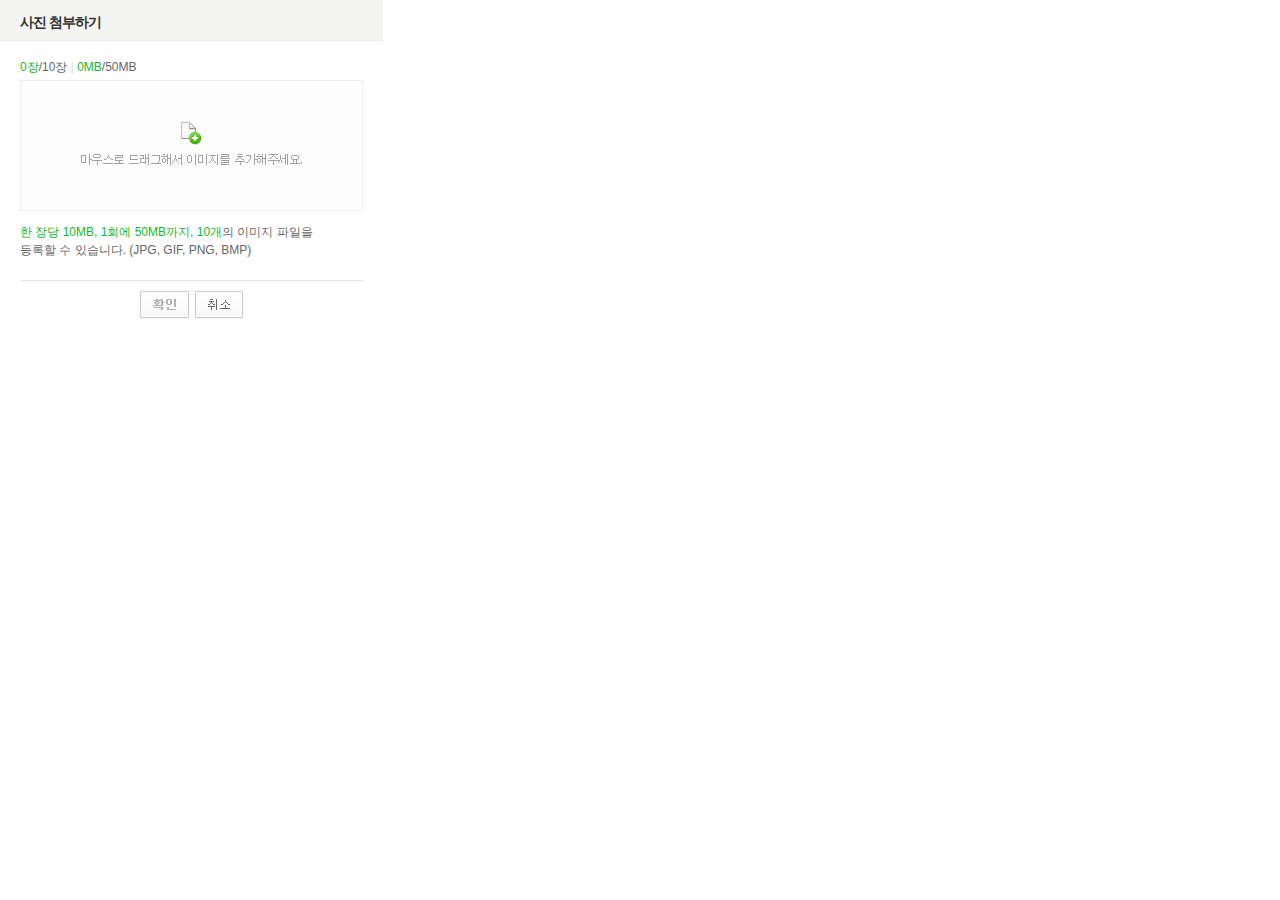
<file: Web07_Login_My/WebContent/SmartEditor/photo_uploader/popup/photo_uploader.html>
<!DOCTYPE HTML PUBLIC "-//W3C//DTD HTML 4.01 Transitional//EN" "http://www.w3.org/TR/html4/loose.dtd">
<html lang="ko">
<head>
<meta http-equiv="Content-Type" content="text/html; charset=utf-8">
<meta http-equiv="Content-Script-Type" content="text/javascript">
<meta http-equiv="Content-Style-Type" content="text/css">
<title>사진 첨부하기 :: SmartEditor2</title>
<style type="text/css">
/* NHN Web Standard 1Team JJS 120106 */ 
/* Common */
body,p,h1,h2,h3,h4,h5,h6,ul,ol,li,dl,dt,dd,table,th,td,form,fieldset,legend,input,textarea,button,select{margin:0;padding:0}
body,input,textarea,select,button,table{font-family:'돋움',Dotum,Helvetica,sans-serif;font-size:12px}
img,fieldset{border:0}
ul,ol{list-style:none}
em,address{font-style:normal}
a{text-decoration:none}
a:hover,a:active,a:focus{text-decoration:underline}

/* Contents */
.blind{visibility:hidden;position:absolute;line-height:0}
#pop_wrap{width:383px}
#pop_header{height:26px;padding:14px 0 0 20px;border-bottom:1px solid #ededeb;background:#f4f4f3}
.pop_container{padding:11px 20px 0}
#pop_footer{margin:21px 20px 0;padding:10px 0 16px;border-top:1px solid #e5e5e5;text-align:center}
h1{color:#333;font-size:14px;letter-spacing:-1px}
.btn_area{word-spacing:2px}
.pop_container .drag_area{overflow:hidden;overflow-y:auto;position:relative;width:341px;height:129px;margin-top:4px;border:1px solid #eceff2}
.pop_container .drag_area .bg{display:block;position:absolute;top:0;left:0;width:341px;height:129px;background:#fdfdfd url(../../img/photoQuickPopup/bg_drag_image.png) 0 0 no-repeat}
.pop_container .nobg{background:none}
.pop_container .bar{color:#e0e0e0}
.pop_container .lst_type li{overflow:hidden;position:relative;padding:7px 0 6px 8px;border-bottom:1px solid #f4f4f4;vertical-align:top}
.pop_container :root .lst_type li{padding:6px 0 5px 8px}
.pop_container .lst_type li span{float:left;color:#222}
.pop_container .lst_type li em{float:right;margin-top:1px;padding-right:22px;color:#a1a1a1;font-size:11px}
.pop_container .lst_type li a{position:absolute;top:6px;right:5px}
.pop_container .dsc{margin-top:6px;color:#666;line-height:18px}
.pop_container .dsc_v1{margin-top:12px}
.pop_container .dsc em{color:#13b72a}
.pop_container2{padding:46px 60px 20px}
.pop_container2 .dsc{margin-top:6px;color:#666;line-height:18px}
.pop_container2 .dsc strong{color:#13b72a}
.upload{margin:0 4px 0 0;_margin:0;padding:6px 0 4px 6px;border:solid 1px #d5d5d5;color:#a1a1a1;font-size:12px;border-right-color:#efefef;border-bottom-color:#efefef;length:300px;}
:root  .upload{padding:6px 0 2px 6px;}
</style>
</head>
<body>
<div id="pop_wrap">
	<!-- header -->
    <div id="pop_header">
        <h1>사진 첨부하기</h1>
    </div>
    <!-- //header -->
    <!-- container -->
	
    <!-- [D] HTML5인 경우 pop_container 클래스와 하위 HTML 적용
	    	 그밖의 경우 pop_container2 클래스와 하위 HTML 적용      -->
	<div id="pop_container2" class="pop_container2">
    	<!-- content -->
		<form id="editor_upimage" name="editor_upimage" method="post" enctype="multipart/form-data" onSubmit="return false;">
        <div id="pop_content2">
			<input type="file" class="upload" id="uploadInputBox" name="Filedata">
            <p class="dsc" id="info"><strong>10MB</strong>이하의 이미지 파일만 등록할 수 있습니다.<br>(JPG, GIF, PNG, BMP)</p>
        </div>
		</form>
        <!-- //content -->
    </div>
    <div id="pop_container" class="pop_container" style="display:none;">
    	<!-- content -->
        <div id="pop_content">
	        <p class="dsc"><em id="imageCountTxt">0장</em>/10장 <span class="bar">|</span> <em id="totalSizeTxt">0MB</em>/50MB</p>
        	<!-- [D] 첨부 이미지 여부에 따른 Class 변화 
            	 첨부 이미지가 있는 경우 : em에 "bg" 클래스 적용 //첨부 이미지가 없는 경우 : em에 "nobg" 클래스 적용   -->
				 
            <div class="drag_area" id="drag_area">
				<ul class="lst_type" >
				</ul>
            	<em class="blind">마우스로 드래그해서 이미지를 추가해주세요.</em><span id="guide_text" class="bg"></span>
            </div>
			<div style="display:none;" id="divImageList"></div>
            <p class="dsc dsc_v1"><em>한 장당 10MB, 1회에 50MB까지, 10개</em>의 이미지 파일을<br>등록할 수 있습니다. (JPG, GIF, PNG, BMP)</p>
        </div>
        <!-- //content -->
    </div>

    <!-- //container -->
    <!-- footer -->
    <div id="pop_footer">
	    <div class="btn_area">
            <a href="#"><img src="../../img/photoQuickPopup/btn_confirm.png" width="49" height="28" alt="확인" id="btn_confirm"></a>
            <a href="#"><img src="../../img/photoQuickPopup/btn_cancel.png" width="48" height="28" alt="취소" id="btn_cancel"></a>
        </div>
    </div>
    <!-- //footer -->
</div>
<script type="text/javascript" src="jindo.min.js" charset="utf-8"></script>
<script type="text/javascript" src="jindo.fileuploader.js" charset="utf-8"></script>
<script type="text/javascript" src="attach_photo.js" charset="utf-8"></script>

</body>
</html>
</file>
<file: Web07_Login_My/WebContent/SmartEditor/css/smart_editor2.css>
@charset "UTF-8";
/* NHN Web Standardization Team (http://html.nhndesign.com/) HHJ 090226 */
/* COMMON */
body, #smart_editor2, #smart_editor2 p, #smart_editor2 h1, #smart_editor2 h2, #smart_editor2 h3, #smart_editor2 h4, #smart_editor2 h5, #smart_editor2 h6, #smart_editor2 ul, #smart_editor2 ol, #smart_editor2 li, #smart_editor2 dl, #smart_editor2 dt, #smart_editor2 dd, #smart_editor2 table, #smart_editor2 th, #smart_editor2 td, #smart_editor2 form, #smart_editor2 fieldset, #smart_editor2 legend, #smart_editor2 input, #smart_editor2 textarea, #smart_editor2 button, #smart_editor2 select { margin: 0; padding: 0; }

#smart_editor2, #smart_editor2 h1, #smart_editor2 h2, #smart_editor2 h3, #smart_editor2 h4, #smart_editor2 h5, #smart_editor2 h6, #smart_editor2 input, #smart_editor2 textarea, #smart_editor2 select, #smart_editor2 table, #smart_editor2 button { font-family: '돋움',Dotum,Helvetica,sans-serif; font-size: 12px; color: #666; }

#smart_editor2 span, #smart_editor2 em { font-size: 12px; }

#smart_editor2 em, #smart_editor2 address { font-style: normal; }

#smart_editor2 img, #smart_editor2 fieldset { border: 0; }

#smart_editor2 hr { display: none; }

#smart_editor2 ol, #smart_editor2 ul { list-style: none; }

#smart_editor2 button { border: 0; background: none; font-size: 11px; vertical-align: top; cursor: pointer; }

#smart_editor2 button span, #smart_editor2 button em { visibility: hidden; overflow: hidden; position: absolute; top: 0; font-size: 0; line-height: 0; }

#smart_editor2 legend, #smart_editor2 .blind { visibility: hidden; overflow: hidden; position: absolute; width: 0; height: 0; font-size: 0; line-height: 0; }

#smart_editor2 .input_ty1 { height: 14px; margin: 0; padding: 4px 2px 0 4px; border: 1px solid #c7c7c7; font-size: 11px; color: #666; }

#smart_editor2 a:link, #smart_editor2 a:visited, #smart_editor2 a:active, #smart_editor2 a:focus { color: #666; text-decoration: none; }

#smart_editor2 a:hover { color: #666; text-decoration: underline; }

/* LAYOUT */
#smart_editor2 .se2_header { margin: 10px 0 29px 0; }

#smart_editor2 .se2_bi { float: left; width: 93px; height: 20px; margin: 0; padding: 0; background: url("../img/ko_KR/btn_set.png?130306") -343px -358px no-repeat; font-size: 0; line-height: 0; text-indent: -10000px; vertical-align: middle; }

#smart_editor2 .se2_allhelp { display: inline-block; width: 18px; height: 18px; padding: 0; background: url("../img/ko_KR/btn_set.png?130306") -437px -358px no-repeat; font-size: 0; line-height: 0; text-indent: -10000px; vertical-align: middle; }

#smart_editor2 #smart_editor2_content { border: 1px solid #b5b5b5; }

#smart_editor2 .se2_tool { overflow: visible; position: relative; z-index: 25; }

/* EDITINGAREA */
#smart_editor2 .se2_input_area { position: relative; z-index: 22; height: 400px; margin: 0; padding: 0; *zoom: 1; }

#smart_editor2 .se2_input_wysiwyg, #smart_editor2 .se2_input_syntax { display: block; overflow: auto; width: 100%; height: 100%; margin: 0; *margin: -1px 0 0 0; border: 0; }

/* EDITINGMODE */
#smart_editor2 .se2_conversion_mode { position: relative; height: 15px; padding-top: 1px; border-top: 1px solid #b5b5b5; background: url("../img/icon_set.gif") 0 -896px repeat-x; }

#smart_editor2 .se2_inputarea_controller { display: block; clear: both; position: relative; width: 100%; height: 15px; text-align: center; cursor: n-resize; }

#smart_editor2 .se2_inputarea_controller span, #smart_editor2 .controller_on span { background: url("../img/ico_extend.png") no-repeat; }

#smart_editor2 .se2_inputarea_controller span { position: static; display: inline-block; visibility: visible; overflow: hidden; height: 15px; padding-left: 11px; background-position: 0 2px; color: #888; font-size: 11px; letter-spacing: -1px; line-height: 16px; white-space: nowrap; }

* + html #smart_editor2 .se2_inputarea_controller span { line-height: 14px; }

#smart_editor2 .controller_on span { background-position: 0 -21px; color: #249c04; }

#smart_editor2 .ly_controller { display: block; position: absolute; bottom: 2px; left: 50%; width: 287px; margin-left: -148px; padding: 8px 0 7px 9px; border: 1px solid #827f7c; background: #fffdef; }

#smart_editor2 .ly_controller p { color: #666; font-size: 11px; letter-spacing: -1px; line-height: 11px; }

#smart_editor2 .ly_controller .bt_clse, #smart_editor2 .ly_controller .ic_arr { position: absolute; background: url("../img/ico_extend.png") no-repeat; }

#smart_editor2 .ly_controller .bt_clse { top: 5px; right: 4px; width: 14px; height: 15px; background-position: 1px -43px; }

#smart_editor2 .ly_controller .ic_arr { top: 25px; left: 50%; width: 10px; height: 6px; margin-left: -5px; background-position: 0 -65px; }

#smart_editor2 .se2_converter { float: left; position: absolute; top: -1px; right: 3px; z-index: 20; }

#smart_editor2 .se2_converter li { float: left; }

#smart_editor2 .se2_converter .se2_to_editor { width: 59px; height: 15px; background: url("../img/ko_KR/btn_set.png?130306") 0 -85px no-repeat; vertical-align: top; }

#smart_editor2 .se2_converter .se2_to_html { width: 59px; height: 15px; background: url("../img/ko_KR/btn_set.png?130306") -59px -70px no-repeat; vertical-align: top; }

#smart_editor2 .se2_converter .se2_to_text { width: 60px; height: 15px; background: url("../img/ko_KR/btn_set.png?130306") -417px -466px no-repeat; vertical-align: top; }

#smart_editor2 .se2_converter .active .se2_to_editor { width: 59px; height: 15px; background: url("../img/ko_KR/btn_set.png?130306") 0 -70px no-repeat; vertical-align: top; }

#smart_editor2 .se2_converter .active .se2_to_html { width: 59px; height: 15px; background: url("../img/ko_KR/btn_set.png?130306") -59px -85px no-repeat; vertical-align: top; }

#smart_editor2 .se2_converter .active .se2_to_text { width: 60px; height: 15px; background: url("../img/ko_KR/btn_set.png?130306") -417px -481px no-repeat; vertical-align: top; }

/* EDITINGAREA_HTMLSRC */
#smart_editor2 .off .ico_btn, #smart_editor2 .off .se2_more, #smart_editor2 .off .se2_more2, #smart_editor2 .off .se2_font_family, #smart_editor2 .off .se2_font_size, #smart_editor2 .off .se2_bold, #smart_editor2 .off .se2_underline, #smart_editor2 .off .se2_italic, #smart_editor2 .off .se2_tdel, #smart_editor2 .off .se2_fcolor, #smart_editor2 .off .se2_fcolor_more, #smart_editor2 .off .se2_bgcolor, #smart_editor2 .off .se2_bgcolor_more, #smart_editor2 .off .se2_left, #smart_editor2 .off .se2_center, #smart_editor2 .off .se2_right, #smart_editor2 .off .se2_justify, #smart_editor2 .off .se2_ol, #smart_editor2 .off .se2_ul, #smart_editor2 .off .se2_indent, #smart_editor2 .off .se2_outdent, #smart_editor2 .off .se2_lineheight, #smart_editor2 .off .se2_del_style, #smart_editor2 .off .se2_blockquote, #smart_editor2 .off .se2_summary, #smart_editor2 .off .se2_footnote, #smart_editor2 .off .se2_url, #smart_editor2 .off .se2_emoticon, #smart_editor2 .off .se2_character, #smart_editor2 .off .se2_table, #smart_editor2 .off .se2_find, #smart_editor2 .off .se2_spelling, #smart_editor2 .off .se2_sup, #smart_editor2 .off .se2_sub, #smart_editor2 .off .se2_text_tool_more, #smart_editor2 .off .se2_new, #smart_editor2 .off .selected_color, #smart_editor2 .off .se2_lineSticker { -ms-filter: alpha(opacity=50); opacity: .5; cursor: default; filter: alpha(opacity=50); }

/* LAYER */
#smart_editor2 .se2_text_tool .se2_layer { display: none; float: left; position: absolute; top: 20px; left: 0; z-index: 50; margin: 0; padding: 0; border: 1px solid #bcbbbb; background: #fafafa; }

#smart_editor2 .se2_text_tool li.active { z-index: 50; }

#smart_editor2 .se2_text_tool .active .se2_layer { display: block; }

#smart_editor2 .se2_text_tool .active li .se2_layer { display: none; }

#smart_editor2 .se2_text_tool .active .active .se2_layer { display: block; }

#smart_editor2 .se2_text_tool .se2_layer .se2_in_layer { float: left; margin: 0; padding: 0; border: 1px solid #fff; background: #fafafa; }

/* TEXT_TOOLBAR */
#smart_editor2 .se2_text_tool { position: relative; clear: both; z-index: 30; padding: 4px 0 4px 3px; background: #f4f4f4 url("../img/bg_text_tool.gif") 0 0 repeat-x; border-bottom: 1px solid #b5b5b5; *zoom: 1; }

#smart_editor2 .se2_text_tool:after { content: ""; display: block; clear: both; }

#smart_editor2 .se2_text_tool ul { float: left; display: inline; margin-right: 3px; padding-left: 1px; white-space: nowrap; }

#smart_editor2 .se2_text_tool li { _display: inline; float: left; position: relative; z-index: 30; }

#smart_editor2 .se2_text_tool button, #smart_editor2 .se2_multy .se2_icon { width: 21px; height: 21px; background: url("../img/ko_KR/text_tool_set.png?140317") no-repeat; vertical-align: top; }

#smart_editor2 .se2_text_tool .se2_font_type { position: relative; }

#smart_editor2 .se2_text_tool .se2_font_type li { margin-left: 3px; }

#smart_editor2 .se2_text_tool .se2_font_type button { text-align: left; }

#smart_editor2 .se2_text_tool .se2_font_type button.se2_font_family span, #smart_editor2 .se2_text_tool .se2_font_type button.se2_font_size span { display: inline-block; visibility: visible; position: static; width: 52px; height: 20px; padding: 0 0 0 6px; font-size: 12px; line-height: 20px; *line-height: 22px; color: #333; *zoom: 1; }

#smart_editor2 .se2_text_tool .se2_multy { position: absolute; top: 0; right: 0; padding-left: 0; margin-right: 0; white-space: nowrap; border-left: 1px solid #e0dedf; }

#smart_editor2 .se2_text_tool .se2_multy .se2_mn { float: left; white-space: nowrap; }

#smart_editor2 .se2_text_tool .se2_multy button { background-image: none; width: 47px; }

#smart_editor2 .se2_text_tool .se2_multy .se2_icon { display: inline-block; visibility: visible; overflow: visible; position: static; width: 16px; height: 29px; margin: -1px 2px 0 -1px; background-position: 0 -132px; line-height: 30px; vertical-align: top; }

#smart_editor2 .se2_text_tool .se2_multy button, #smart_editor2 .se2_text_tool .se2_multy button span { height: 29px; line-height: 29px; }

#smart_editor2 .se2_text_tool .se2_map .se2_icon { background-position: -29px -132px; }

#smart_editor2 .se2_text_tool button span.se2_mntxt { display: inline-block; visibility: visible; overflow: visible; _overflow-y: hidden; position: relative; *margin-right: -1px; width: auto; height: 29px; font-weight: normal; font-size: 11px; line-height: 30px; *line-height: 29px; _line-height: 30px; color: #444; letter-spacing: -1px; vertical-align: top; }

#smart_editor2 .se2_text_tool .se2_multy .se2_photo { margin-right: 1px; }

#smart_editor2 .se2_text_tool .se2_multy .hover .ico_btn { background: #e8e8e8; }

#smart_editor2 .se2_text_tool .se2_multy .se2_mn.hover { background: #e0dedf; }

/* TEXT_TOOLBAR : ROUNDING */
#smart_editor2 ul li.first_child button span.tool_bg, #smart_editor2 ul li.last_child button span.tool_bg, #smart_editor2 ul li.single_child button span.tool_bg { visibility: visible; height: 21px; }

#smart_editor2 ul li.first_child button span.tool_bg { left: -1px; width: 3px; background: url("../img/bg_button_left.gif?20121228") no-repeat; }

#smart_editor2 ul li.last_child button span.tool_bg { right: 0px; _right: -1px; width: 2px; background: url("../img/bg_button_right.gif") no-repeat; }

#smart_editor2 ul li.single_child { padding-right: 1px; }

#smart_editor2 ul li.single_child button span.tool_bg { left: 0; background: url("../img/bg_button.gif?20121228") no-repeat; width: 22px; }

#smart_editor2 div.se2_text_tool ul li.hover button span.tool_bg { background-position: 0 -21px; }

#smart_editor2 div.se2_text_tool ul li.active button span.tool_bg, #smart_editor2 div.se2_text_tool ul li.active li.active button span.tool_bg { background-position: 0 -42px; }

#smart_editor2 div.se2_text_tool ul li.active li button span.tool_bg { background-position: 0 0; }

/* TEXT_TOOLBAR : SUB_MENU */
#smart_editor2 .se2_sub_text_tool { display: none; position: absolute; top: 20px; left: 0; z-index: 40; width: auto; height: 29px; padding: 0 4px 0 0; border: 1px solid #b5b5b5; border-top: 1px solid #9a9a9a; background: #f4f4f4; }

#smart_editor2 .active .se2_sub_text_tool { display: block; }

#smart_editor2 .se2_sub_text_tool ul { float: left; height: 25px; margin: 0; padding: 4px 0 0 4px; }

/* TEXT_TOOLBAR : SUB_MENU_SIZE */
#smart_editor2 .se2_sub_step1 { width: 88px; }

#smart_editor2 .se2_sub_step2 { width: 199px; }

#smart_editor2 .se2_sub_step2_1 { width: 178px; }

/* TEXT_TOOLBAR : BUTTON */
#smart_editor2 .se2_text_tool .se2_font_family { width: 70px; height: 21px; background-position: 0 -10px; }

#smart_editor2 .se2_text_tool .hover .se2_font_family { background-position: 0 -72px; }

#smart_editor2 .se2_text_tool .active .se2_font_family { background-position: 0 -103px; }

#smart_editor2 .se2_text_tool .se2_font_size { width: 45px; height: 21px; background-position: -70px -10px; }

#smart_editor2 .se2_text_tool .hover .se2_font_size { background-position: -70px -72px; }

#smart_editor2 .se2_text_tool .active .se2_font_size { background-position: -70px -103px; }

#smart_editor2 .se2_text_tool .se2_bold { background-position: -115px -10px; }

#smart_editor2 .se2_text_tool .hover .se2_bold { background-position: -115px -72px; }

#smart_editor2 .se2_text_tool .active .se2_bold { background-position: -115px -103px; }

#smart_editor2 .se2_text_tool .se2_underline { background-position: -136px -10px; }

#smart_editor2 .se2_text_tool .hover .se2_underline { background-position: -136px -72px; }

#smart_editor2 .se2_text_tool .active .se2_underline { background-position: -136px -103px; }

#smart_editor2 .se2_text_tool .se2_italic { background-position: -157px -10px; }

#smart_editor2 .se2_text_tool .hover .se2_italic { background-position: -157px -72px; }

#smart_editor2 .se2_text_tool .active .se2_italic { background-position: -157px -103px; }

#smart_editor2 .se2_text_tool .se2_tdel { background-position: -178px -10px; }

#smart_editor2 .se2_text_tool .hover .se2_tdel { background-position: -178px -72px; }

#smart_editor2 .se2_text_tool .active .se2_tdel { background-position: -178px -103px; }

#smart_editor2 .se2_text_tool .se2_fcolor { position: relative; background-position: -199px -10px; }

#smart_editor2 .se2_text_tool .hover .se2_fcolor { background-position: -199px -72px; }

#smart_editor2 .se2_text_tool .active .se2_fcolor { background-position: -199px -103px; }

#smart_editor2 .se2_text_tool .se2_fcolor_more { background-position: -220px -10px; width: 10px; }

#smart_editor2 .se2_text_tool .hover .se2_fcolor_more { background-position: -220px -72px; }

#smart_editor2 .se2_text_tool .active .se2_fcolor_more { background-position: -220px -103px; }

#smart_editor2 .se2_text_tool .selected_color { position: absolute; top: 14px; left: 5px; width: 11px; height: 3px; font-size: 0; }

#smart_editor2 .se2_text_tool .se2_ol, #smart_editor2 .se2_text_tool .active .se2_sub_text_tool .se2_ol { background-position: -345px -10px; }

#smart_editor2 .se2_text_tool .se2_ul, #smart_editor2 .se2_text_tool .active .se2_sub_text_tool .se2_ul { background-position: -366px -10px; }

#smart_editor2 .se2_text_tool .hover .se2_ol, #smart_editor2 .se2_text_tool .active .se2_sub_text_tool .hover .se2_ol { background-position: -345px -72px; }

#smart_editor2 .se2_text_tool .hover .se2_ul, #smart_editor2 .se2_text_tool .active .se2_sub_text_tool .hover .se2_ul { background-position: -366px -72px; }

#smart_editor2 .se2_text_tool .active .se2_ol, #smart_editor2 .se2_text_tool .active .active .se2_ol { background-position: -345px -103px; }

#smart_editor2 .se2_text_tool .active .se2_ul, #smart_editor2 .se2_text_tool .active .active .se2_ul { background-position: -366px -103px; }

#smart_editor2 .se2_text_tool .se2_indent, #smart_editor2 .se2_text_tool .active .se2_sub_text_tool .se2_indent { background-position: -408px -10px; }

#smart_editor2 .se2_text_tool .se2_outdent, #smart_editor2 .se2_text_tool .active .se2_sub_text_tool .se2_outdent { background-position: -387px -10px; }

#smart_editor2 .se2_text_tool .hover .se2_indent, #smart_editor2 .se2_text_tool .active .se2_sub_text_tool .hover .se2_indent { background-position: -408px -72px; }

#smart_editor2 .se2_text_tool .hover .se2_outdent, #smart_editor2 .se2_text_tool .active .se2_sub_text_tool .hover .se2_outdent { background-position: -387px -72px; }

#smart_editor2 .se2_text_tool .active .se2_indent, #smart_editor2 .se2_text_tool .active .active .se2_indent { background-position: -408px -103px; }

#smart_editor2 .se2_text_tool .active .se2_outdent, #smart_editor2 .se2_text_tool .active .active .se2_outdent { background-position: -387px -103px; }

#smart_editor2 .se2_text_tool .se2_lineheight { background-position: -429px -10px; }

#smart_editor2 .se2_text_tool .hover .se2_lineheight { background-position: -429px -72px; }

#smart_editor2 .se2_text_tool .active .se2_lineheight { background-position: -429px -103px; }

#smart_editor2 .se2_text_tool .se2_url { background-position: -513px -10px; }

#smart_editor2 .se2_text_tool .hover .se2_url { background-position: -513px -72px; }

#smart_editor2 .se2_text_tool .active .se2_url { background-position: -513px -103px; }

#smart_editor2 .se2_text_tool .se2_bgcolor { position: relative; background-position: -230px -10px; }

#smart_editor2 .se2_text_tool .hover .se2_bgcolor { background-position: -230px -72px; }

#smart_editor2 .se2_text_tool .active .se2_bgcolor { background-position: -230px -103px; }

#smart_editor2 .se2_text_tool .se2_bgcolor_more { background-position: -251px -10px; width: 10px; }

#smart_editor2 .se2_text_tool .hover .se2_bgcolor_more { background-position: -251px -72px; }

#smart_editor2 .se2_text_tool .active .se2_bgcolor_more { background-position: -251px -103px; }

#smart_editor2 .se2_text_tool .se2_left { background-position: -261px -10px; }

#smart_editor2 .se2_text_tool .hover .se2_left { background-position: -261px -72px; }

#smart_editor2 .se2_text_tool .active .se2_left { background-position: -261px -103px; }

#smart_editor2 .se2_text_tool .se2_center { background-position: -282px -10px; }

#smart_editor2 .se2_text_tool .hover .se2_center { background-position: -282px -72px; }

#smart_editor2 .se2_text_tool .active .se2_center { background-position: -282px -103px; }

#smart_editor2 .se2_text_tool .se2_right { background-position: -303px -10px; }

#smart_editor2 .se2_text_tool .hover .se2_right { background-position: -303px -72px; }

#smart_editor2 .se2_text_tool .active .se2_right { background-position: -303px -103px; }

#smart_editor2 .se2_text_tool .se2_justify { background-position: -324px -10px; }

#smart_editor2 .se2_text_tool .hover .se2_justify { background-position: -324px -72px; }

#smart_editor2 .se2_text_tool .active .se2_justify { background-position: -324px -103px; }

#smart_editor2 .se2_text_tool .se2_blockquote { background-position: -471px -10px; }

#smart_editor2 .se2_text_tool .hover .se2_blockquote { background-position: -471px -72px; }

#smart_editor2 .se2_text_tool .active .se2_blockquote { background-position: -471px -103px; }

#smart_editor2 .se2_text_tool .se2_character { background-position: -555px -10px; }

#smart_editor2 .se2_text_tool .hover .se2_character { background-position: -555px -72px; }

#smart_editor2 .se2_text_tool .active .se2_character { background-position: -555px -103px; }

#smart_editor2 .se2_text_tool .se2_table { background-position: -576px -10px; }

#smart_editor2 .se2_text_tool .hover .se2_table { background-position: -576px -72px; }

#smart_editor2 .se2_text_tool .active .se2_table { background-position: -576px -103px; }

#smart_editor2 .se2_text_tool .se2_find { background-position: -597px -10px; }

#smart_editor2 .se2_text_tool .hover .se2_find { background-position: -597px -72px; }

#smart_editor2 .se2_text_tool .active .se2_find { background-position: -597px -103px; }

#smart_editor2 .se2_text_tool .se2_sup { background-position: -660px -10px; }

#smart_editor2 .se2_text_tool .hover .se2_sup { background-position: -660px -72px; }

#smart_editor2 .se2_text_tool .active .se2_sup { background-position: -660px -103px; }

#smart_editor2 .se2_text_tool .se2_sub { background-position: -681px -10px; }

#smart_editor2 .se2_text_tool .hover .se2_sub { background-position: -681px -72px; }

#smart_editor2 .se2_text_tool .active .se2_sub { background-position: -681px -103px; }

#smart_editor2 .se2_text_tool .se2_text_tool_more { background-position: 0 -41px; width: 13px; }

#smart_editor2 .se2_text_tool .se2_text_tool_more span.tool_bg { background: none; }

#smart_editor2 .se2_text_tool .hover .se2_text_tool_more { background-position: -13px -41px; }

#smart_editor2 .se2_text_tool .active .se2_text_tool_more { background-position: -26px -41px; }
</file>
